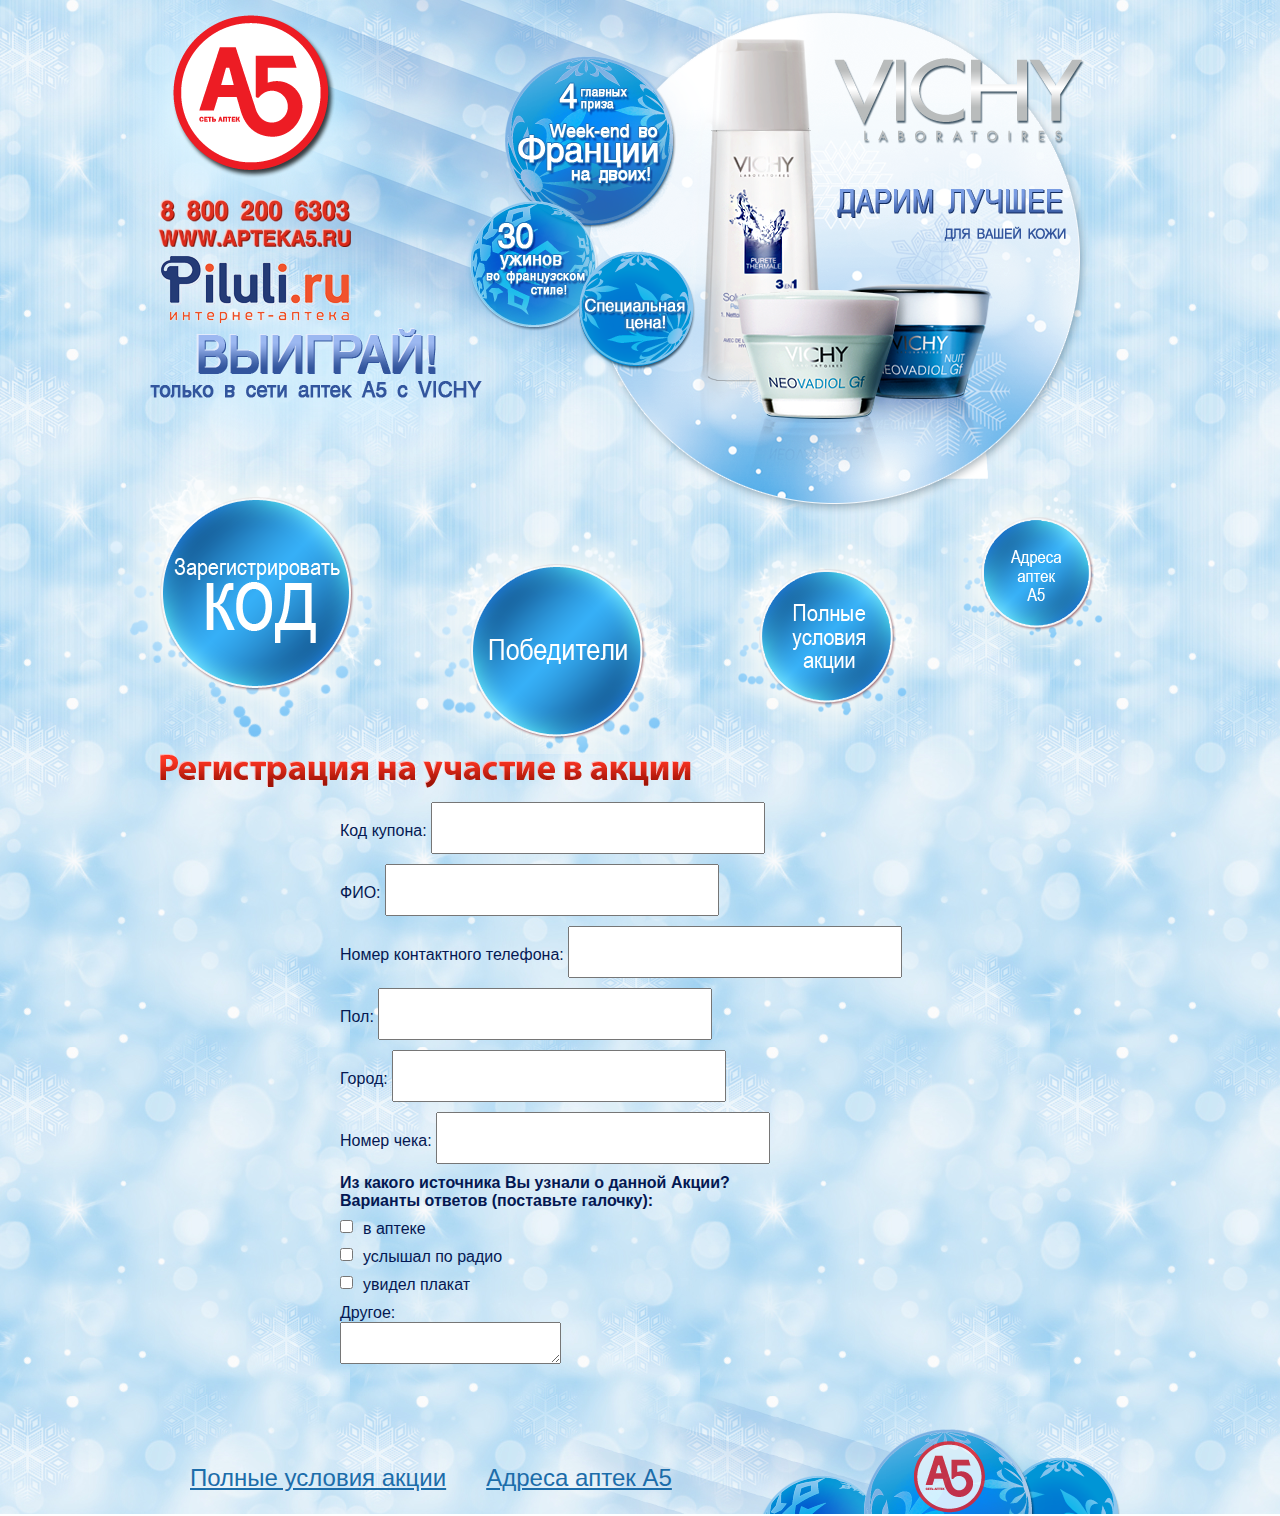
<file: code/index.html>
<!DOCTYPE html><html lang="ru"><head><meta charset="utf-8" /><title>Регистрация на участие в акции &quot;Дарим лучшее&quot;</title><link href="/css/screen.css" rel="stylesheet" /><!--[if IE]><script src="http://html5shiv.googlecode.com/svn/trunk/html5.js"></script><![endif]--></head><body><header id="masthead"></header><article><nav><li id="a5"><a href="http://www.apteka5.ru/" target="_blank"></a></li><li id="piluli"><a href="http://piluli.ru" target="_blank"></a></li><li id="vichi"><a href="http://www.vichyconsult.ru/" target="_blank"></a></li><li id="code"><a href="/code/"></a></li><li id="winners"><a href="/winners/"></a></li><li id="rules"><a href="/rules/"></a></li><li id="list"><a href="/list/"></a></li></nav><img src="/img/h1_code.png" /><form><label>Код купона:<input /></label><label>ФИО:<input /></label><label>Номер контактного телефона:<input /></label><label>Пол:<input /></label><label>Город:<input /></label><label>Номер чека:<input /></label><span>Из какого источника Вы узнали о данной Акции?<br />Варианты ответов (поставьте галочку):</span><label>в аптеке<input name="drug_store" type="checkbox" value="1" /></label><label>услышал по радио<input name="radio" type="checkbox" value="2" /></label><label>увидел плакат<input name="wallpaper" type="checkbox" value="3" /></label><label>Другое:<textarea></textarea></label></form><footer><ul><li><a href="/rules/">Полные условия акции</a></li><li><a href="/list/">Адреса аптек А5</a></li><li id="a5"><a href="http://www.apteka5.ru/" target="_blank"></a></li></ul></footer></article></body></html>
</file>
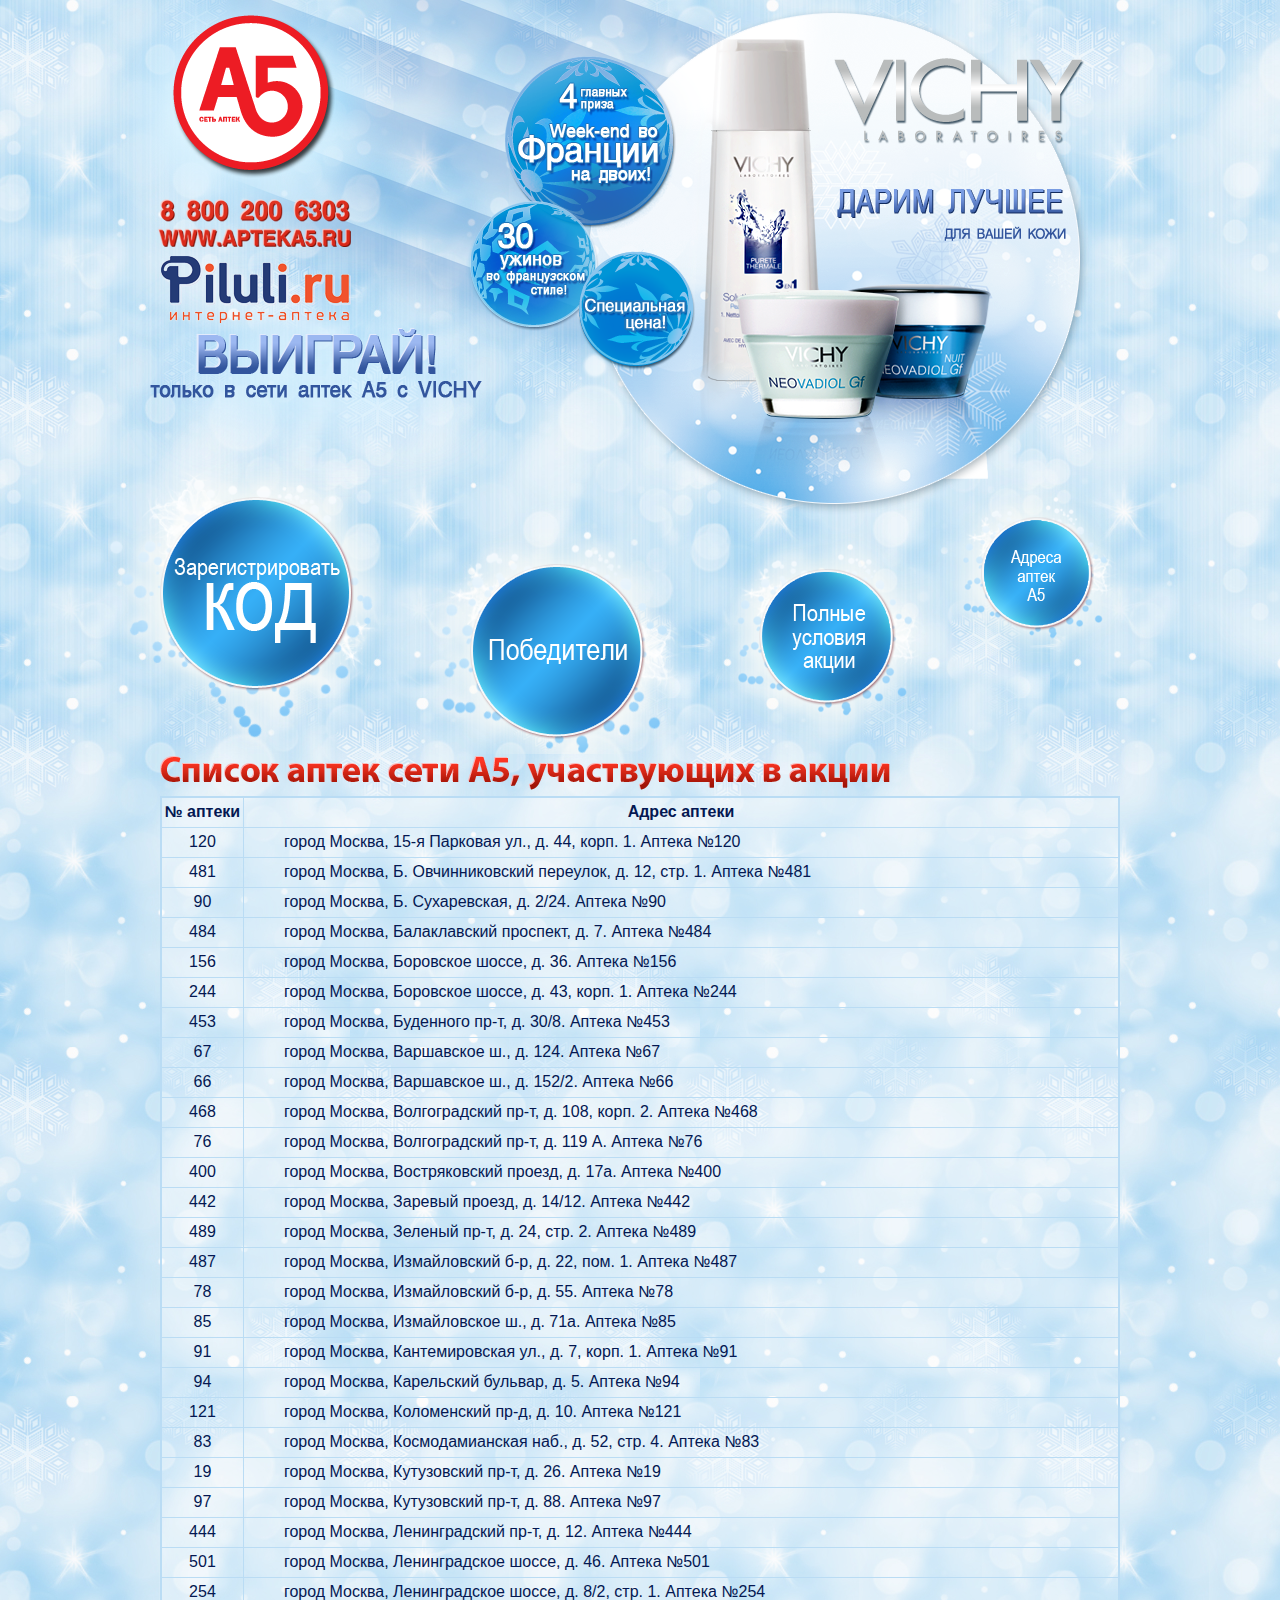
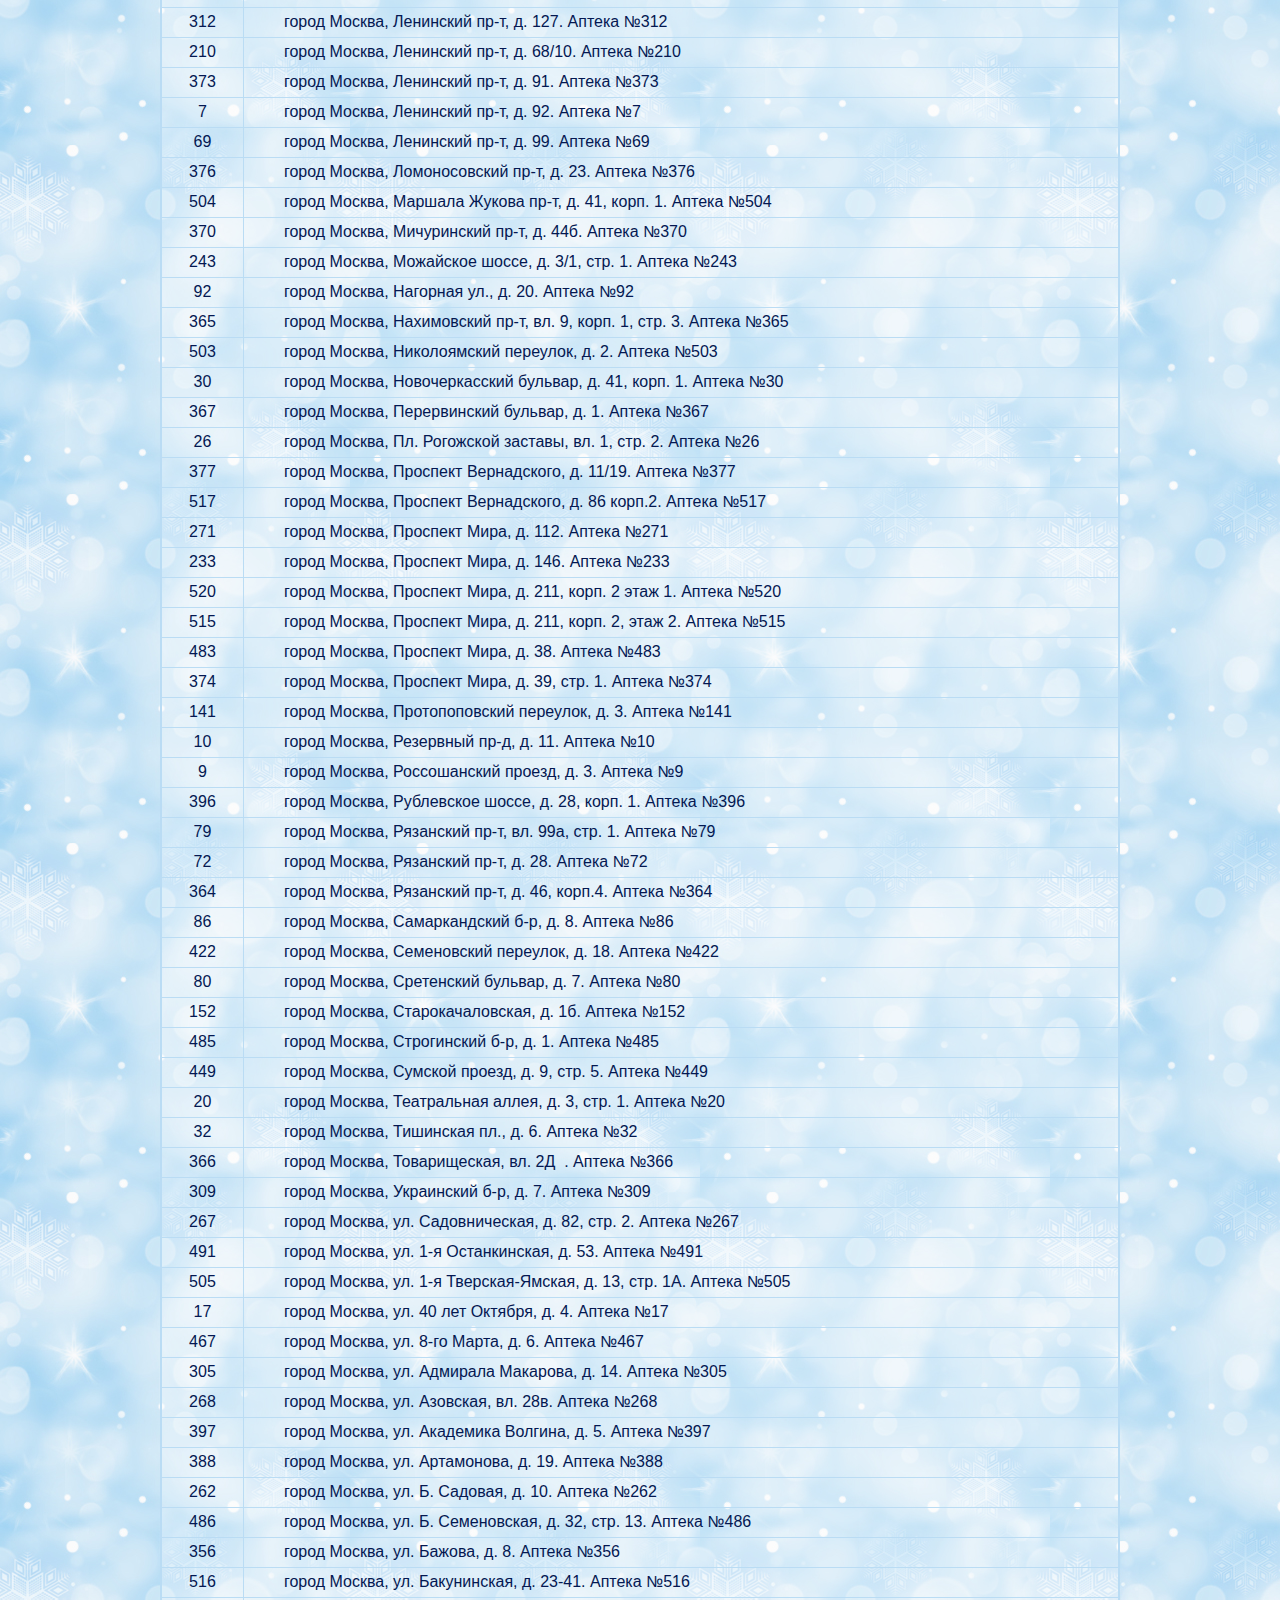
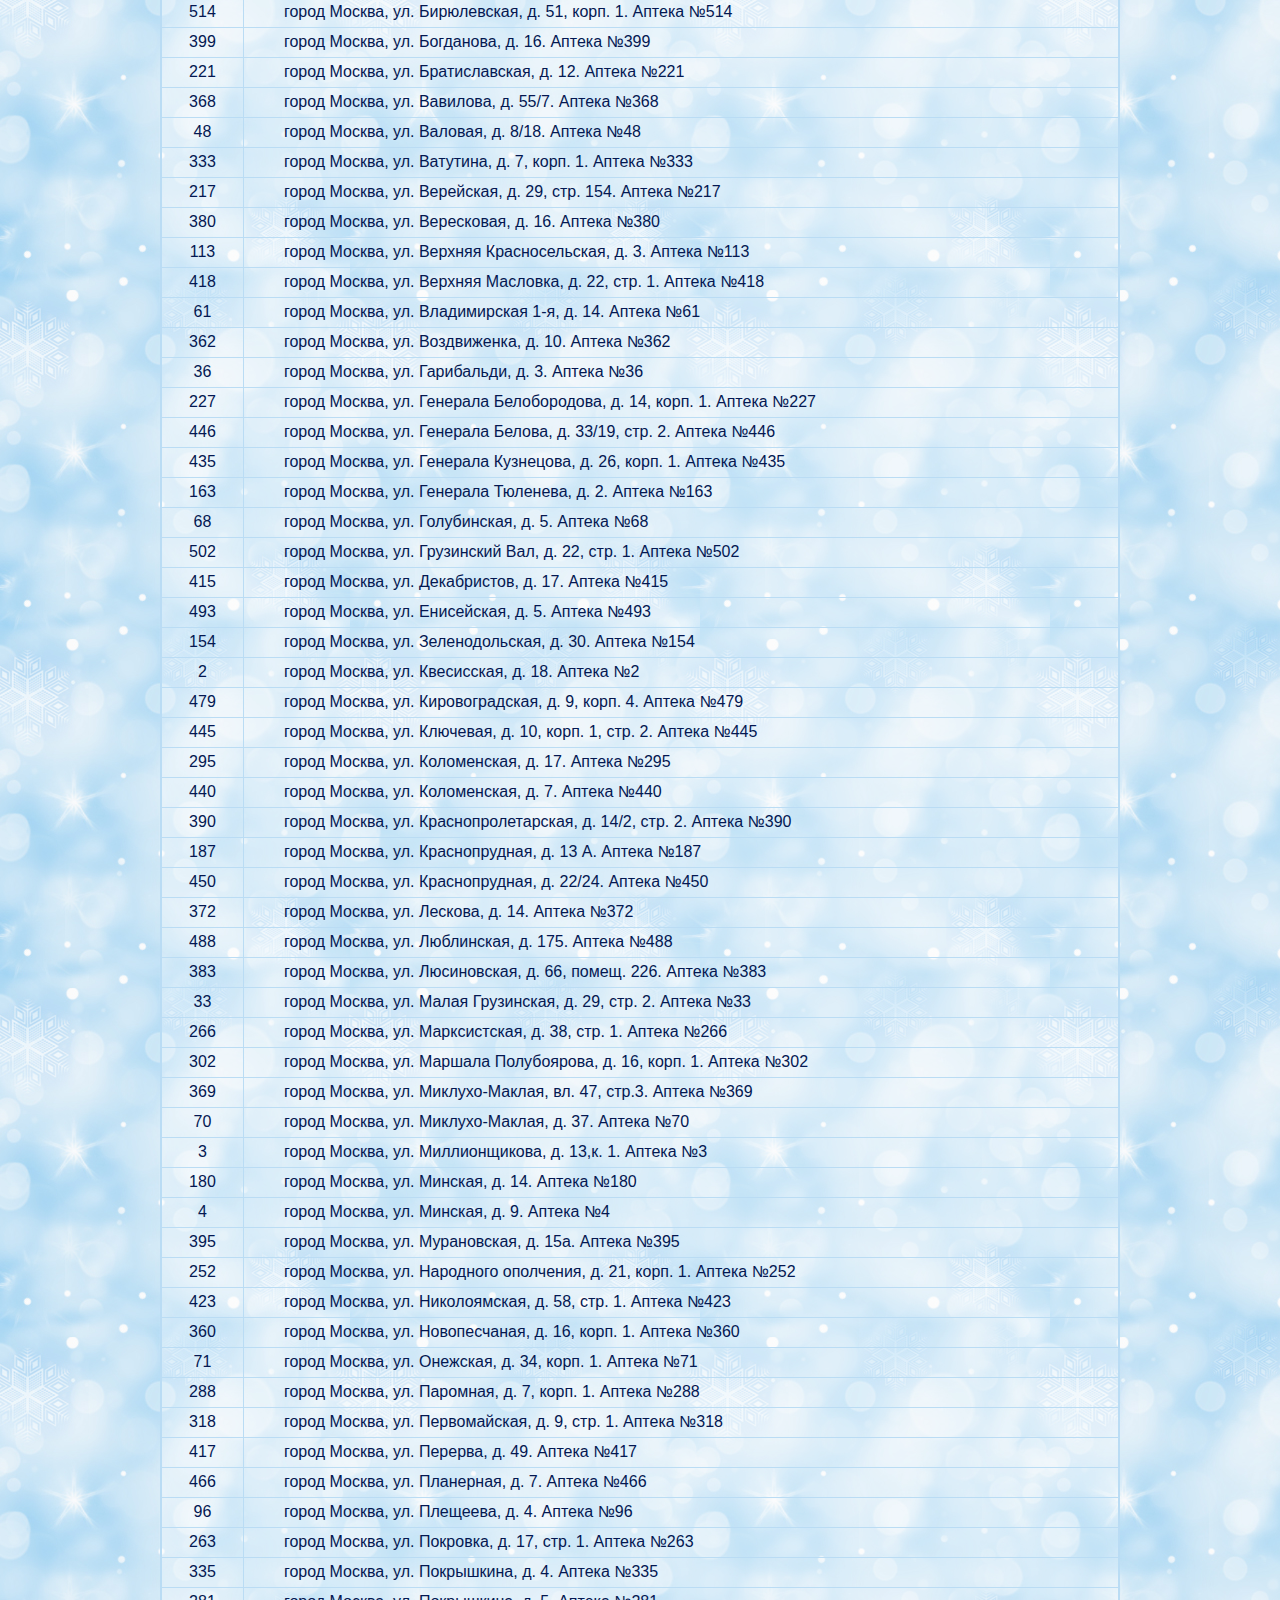
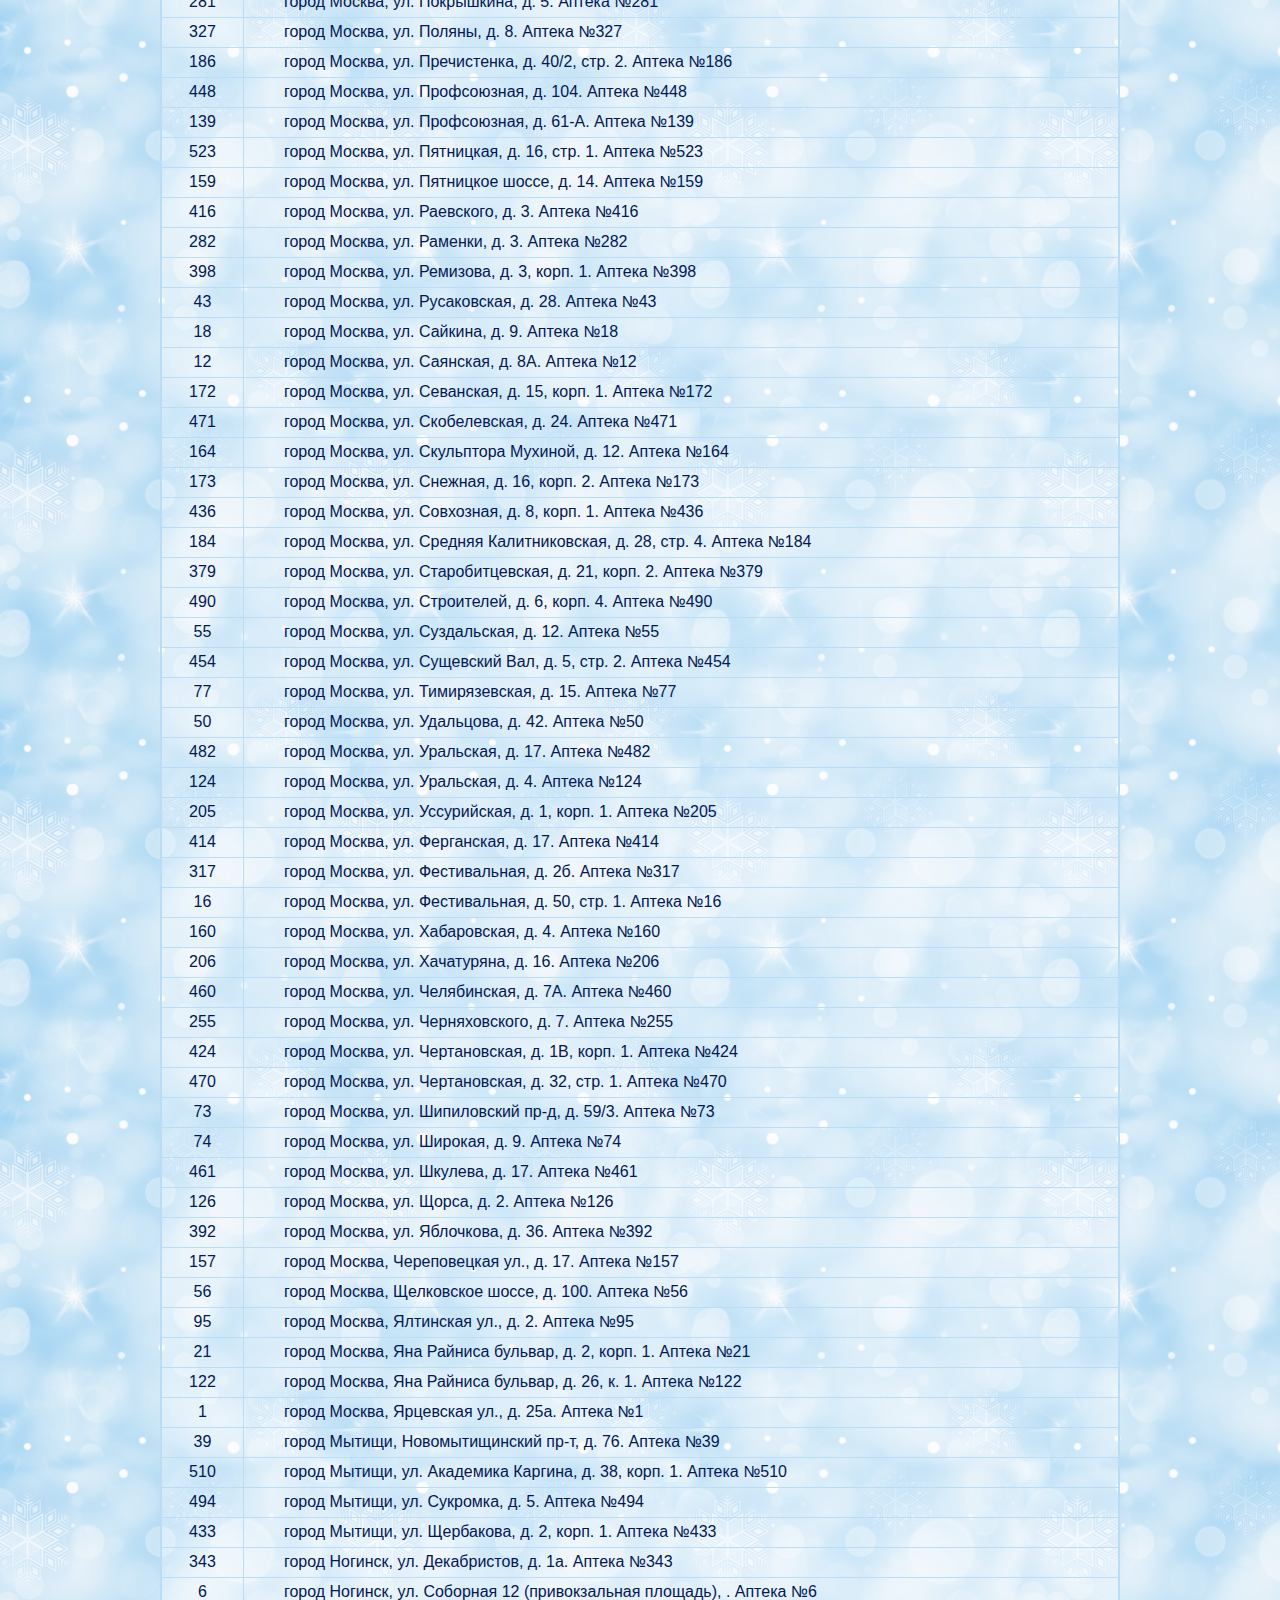
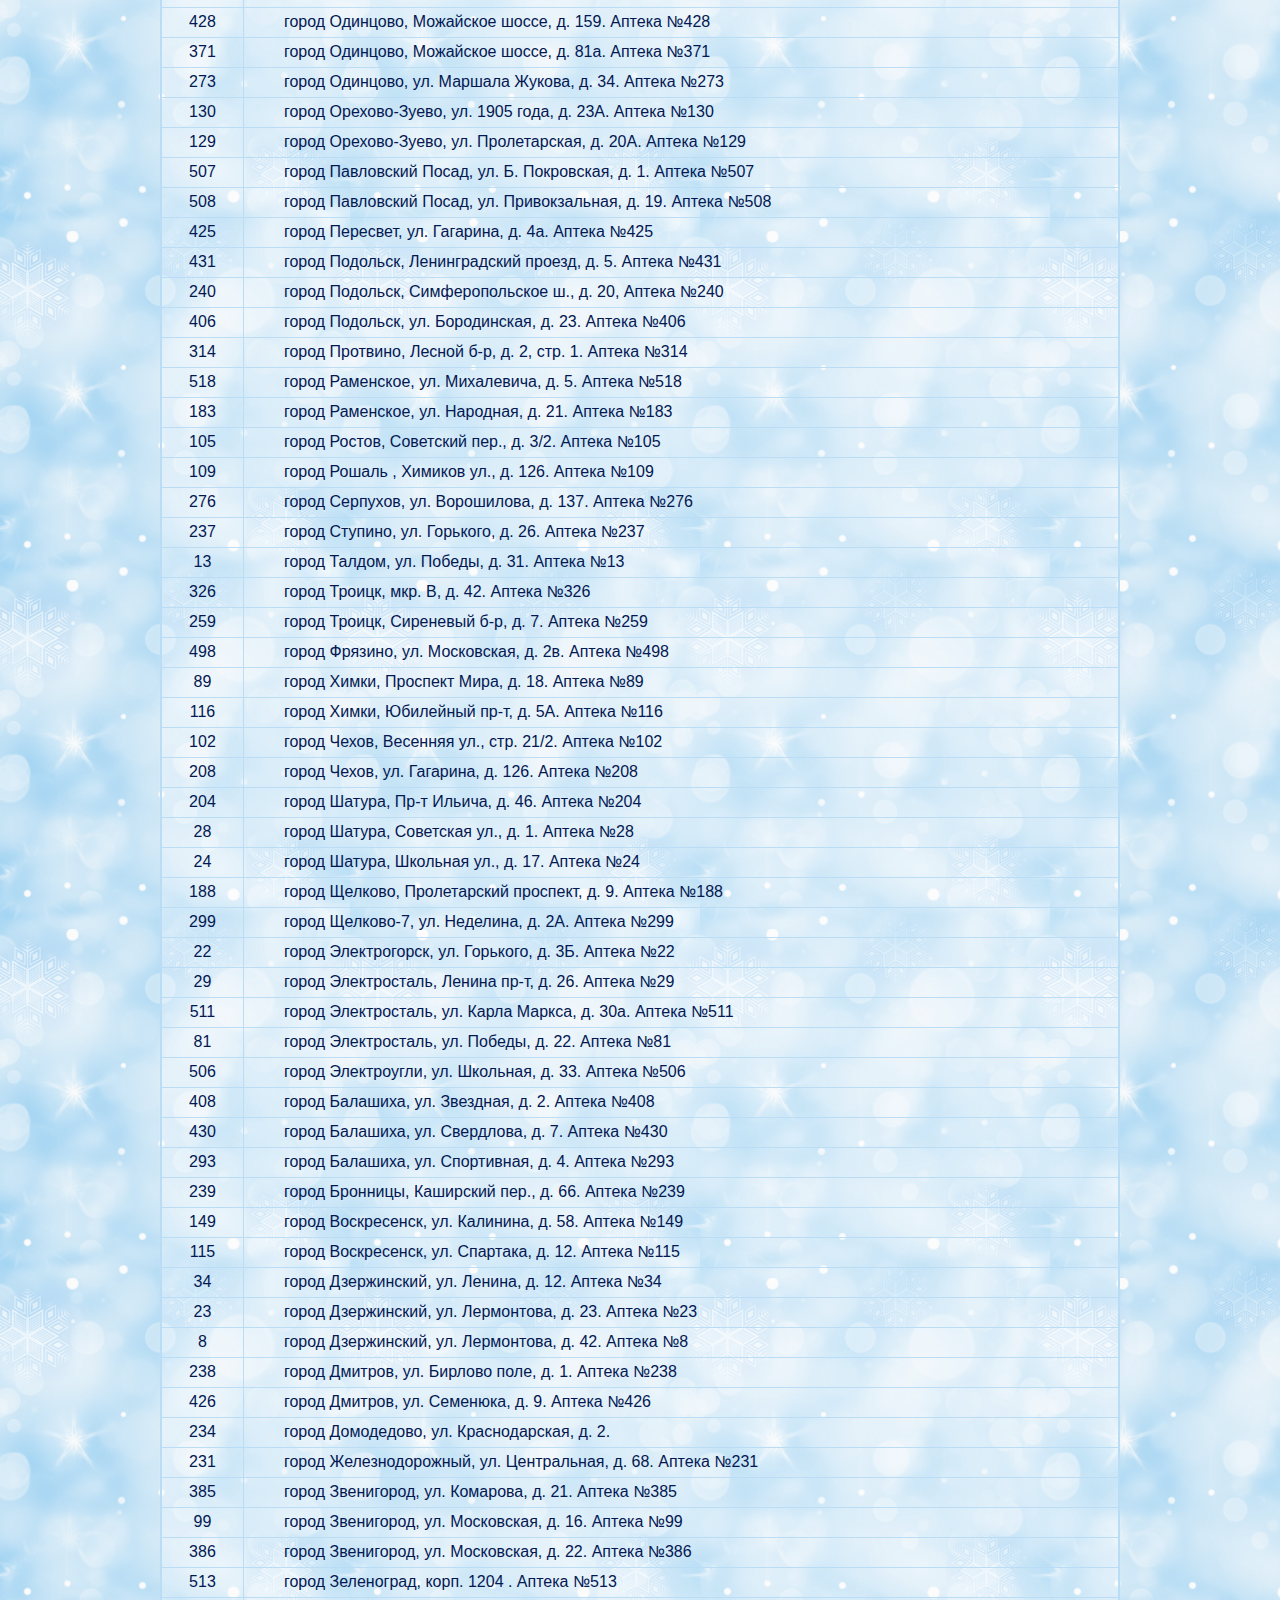
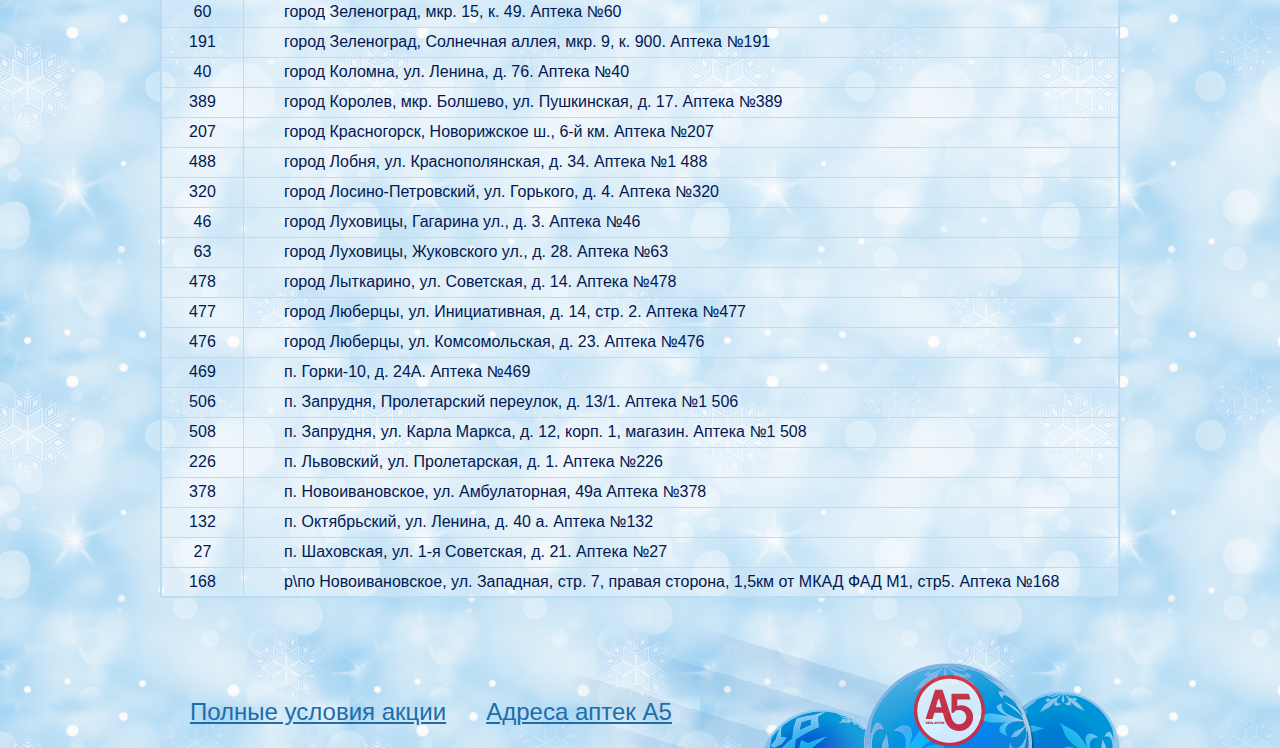
<file: list/index.html>
<!DOCTYPE html><html lang="ru"><head><meta charset="utf-8" /><title>Адреса аптек, участвующих в акции &quot;Дарим лучшее&quot;»</title><link href="/css/screen.css" rel="stylesheet" /><!--[if IE]><script src="http://html5shiv.googlecode.com/svn/trunk/html5.js"></script><![endif]--></head><body><header id="masthead"></header><article><nav><li id="a5"><a href="http://www.apteka5.ru/" target="_blank"></a></li><li id="piluli"><a href="http://piluli.ru" target="_blank"></a></li><li id="vichi"><a href="http://www.vichyconsult.ru/" target="_blank"></a></li><li id="code"><a href="/code/"></a></li><li id="winners"><a href="/winners/"></a></li><li id="rules"><a href="/rules/"></a></li><li id="list"><a href="/list/"></a></li></nav><img src="/img/h1_list.png" /><table><thead><tr><th>№ аптеки</th><th>Адрес аптеки </th></tr></thead><tbody><tr><td>120</td><td>город Москва, 15-я Парковая ул., д. 44, корп. 1. Аптека №120</td></tr><tr><td>481</td><td>город Москва, Б. Овчинниковский переулок, д. 12, стр. 1. Аптека №481</td></tr><tr><td>90</td><td>город Москва, Б. Сухаревская, д. 2/24. Аптека №90</td></tr><tr><td>484</td><td>город Москва, Балаклавский проспект, д. 7. Аптека №484</td></tr><tr><td>156</td><td>город Москва, Боровское шоссе, д. 36. Аптека №156</td></tr><tr><td>244</td><td>город Москва, Боровское шоссе, д. 43, корп. 1. Аптека №244</td></tr><tr><td>453</td><td>город Москва, Буденного пр-т, д. 30/8. Аптека №453</td></tr><tr><td>67</td><td>город Москва, Варшавское ш., д. 124. Аптека №67</td></tr><tr><td>66</td><td>город Москва, Варшавское ш., д. 152/2. Аптека №66</td></tr><tr><td>468</td><td>город Москва, Волгоградский пр-т, д. 108, корп. 2. Аптека №468</td></tr><tr><td>76</td><td>город Москва, Волгоградский пр-т, д. 119 А. Аптека №76</td></tr><tr><td>400</td><td>город Москва, Востряковский проезд, д. 17а. Аптека №400</td></tr><tr><td>442</td><td>город Москва, Заревый проезд, д. 14/12. Аптека №442</td></tr><tr><td>489</td><td>город Москва, Зеленый пр-т, д. 24, стр. 2. Аптека №489</td></tr><tr><td>487</td><td>город Москва, Измайловский б-р, д. 22, пом. 1. Аптека №487</td></tr><tr><td>78</td><td>город Москва, Измайловский б-р, д. 55. Аптека №78</td></tr><tr><td>85</td><td>город Москва, Измайловское ш., д. 71а. Аптека №85</td></tr><tr><td>91</td><td>город Москва, Кантемировская ул., д. 7, корп. 1. Аптека №91</td></tr><tr><td>94</td><td>город Москва, Карельский бульвар, д. 5. Аптека №94</td></tr><tr><td>121</td><td>город Москва, Коломенский пр-д, д. 10. Аптека №121</td></tr><tr><td>83</td><td>город Москва, Космодамианская наб., д. 52, стр. 4. Аптека №83</td></tr><tr><td>19</td><td>город Москва, Кутузовский пр-т, д. 26. Аптека №19</td></tr><tr><td>97</td><td>город Москва, Кутузовский пр-т, д. 88. Аптека №97</td></tr><tr><td>444</td><td>город Москва, Ленинградский пр-т, д. 12. Аптека №444</td></tr><tr><td>501</td><td>город Москва, Ленинградское шоссе, д. 46. Аптека №501</td></tr><tr><td>254</td><td>город Москва, Ленинградское шоссе, д. 8/2, стр. 1. Аптека №254</td></tr><tr><td>312</td><td>город Москва, Ленинский пр-т, д. 127. Аптека №312</td></tr><tr><td>210</td><td>город Москва, Ленинский пр-т, д. 68/10. Аптека №210</td></tr><tr><td>373</td><td>город Москва, Ленинский пр-т, д. 91. Аптека №373</td></tr><tr><td>7</td><td>город Москва, Ленинский пр-т, д. 92. Аптека №7</td></tr><tr><td>69</td><td>город Москва, Ленинский пр-т, д. 99. Аптека №69</td></tr><tr><td>376</td><td>город Москва, Ломоносовский пр-т, д. 23. Аптека №376</td></tr><tr><td>504</td><td>город Москва, Маршала Жукова пр-т, д. 41, корп. 1. Аптека №504</td></tr><tr><td>370</td><td>город Москва, Мичуринский пр-т, д. 44б. Аптека №370</td></tr><tr><td>243</td><td>город Москва, Можайское шоссе, д. 3/1, стр. 1. Аптека №243</td></tr><tr><td>92</td><td>город Москва, Нагорная ул., д. 20. Аптека №92</td></tr><tr><td>365</td><td>город Москва, Нахимовский пр-т, вл. 9, корп. 1, стр. 3. Аптека №365</td></tr><tr><td>503</td><td>город Москва, Николоямский переулок, д. 2. Аптека №503</td></tr><tr><td>30</td><td>город Москва, Новочеркасский бульвар, д. 41, корп. 1. Аптека №30</td></tr><tr><td>367</td><td>город Москва, Перервинский бульвар, д. 1. Аптека №367</td></tr><tr><td>26</td><td>город Москва, Пл. Рогожской заставы, вл. 1, стр. 2. Аптека №26</td></tr><tr><td>377</td><td>город Москва, Проспект Вернадского, д. 11/19. Аптека №377</td></tr><tr><td>517</td><td>город Москва, Проспект Вернадского, д. 86 корп.2. Аптека №517</td></tr><tr><td>271</td><td>город Москва, Проспект Мира, д. 112. Аптека №271</td></tr><tr><td>233</td><td>город Москва, Проспект Мира, д. 146. Аптека №233</td></tr><tr><td>520</td><td>город Москва, Проспект Мира, д. 211, корп. 2 этаж 1. Аптека №520</td></tr><tr><td>515</td><td>город Москва, Проспект Мира, д. 211, корп. 2, этаж 2. Аптека №515</td></tr><tr><td>483</td><td>город Москва, Проспект Мира, д. 38. Аптека №483</td></tr><tr><td>374</td><td>город Москва, Проспект Мира, д. 39, стр. 1. Аптека №374</td></tr><tr><td>141</td><td>город Москва, Протопоповский переулок, д. 3. Аптека №141</td></tr><tr><td>10</td><td>город Москва, Резервный пр-д, д. 11. Аптека №10</td></tr><tr><td>9</td><td>город Москва, Россошанский проезд, д. 3. Аптека №9</td></tr><tr><td>396</td><td>город Москва, Рублевское шоссе, д. 28, корп. 1. Аптека №396</td></tr><tr><td>79</td><td>город Москва, Рязанский пр-т, вл. 99а, стр. 1. Аптека №79</td></tr><tr><td>72</td><td>город Москва, Рязанский пр-т, д. 28. Аптека №72</td></tr><tr><td>364</td><td>город Москва, Рязанский пр-т, д. 46, корп.4. Аптека №364</td></tr><tr><td>86</td><td>город Москва, Самаркандский б-р, д. 8. Аптека №86</td></tr><tr><td>422</td><td>город Москва, Семеновский переулок, д. 18. Аптека №422</td></tr><tr><td>80</td><td>город Москва, Сретенский бульвар, д. 7. Аптека №80</td></tr><tr><td>152</td><td>город Москва, Старокачаловская, д. 1б. Аптека №152</td></tr><tr><td>485</td><td>город Москва, Строгинский б-р, д. 1. Аптека №485</td></tr><tr><td>449</td><td>город Москва, Сумской проезд, д. 9, стр. 5. Аптека №449</td></tr><tr><td>20</td><td>город Москва, Театральная аллея, д. 3, стр. 1. Аптека №20</td></tr><tr><td>32</td><td>город Москва, Тишинская пл., д. 6. Аптека №32</td></tr><tr><td>366</td><td>город Москва, Товарищеская, вл. 2Д  . Аптека №366</td></tr><tr><td>309</td><td>город Москва, Украинский б-р, д. 7. Аптека №309</td></tr><tr><td>267</td><td>город Москва, ул.  Садовническая, д. 82, стр. 2. Аптека №267</td></tr><tr><td>491</td><td>город Москва, ул. 1-я Останкинская, д. 53. Аптека №491</td></tr><tr><td>505</td><td>город Москва, ул. 1-я Тверская-Ямская, д. 13, стр. 1А. Аптека №505</td></tr><tr><td>17</td><td>город Москва, ул. 40 лет Октября, д. 4. Аптека №17</td></tr><tr><td>467</td><td>город Москва, ул. 8-го Марта, д. 6. Аптека №467</td></tr><tr><td>305</td><td>город Москва, ул. Адмирала Макарова, д. 14. Аптека №305</td></tr><tr><td>268</td><td>город Москва, ул. Азовская, вл. 28в. Аптека №268</td></tr><tr><td>397</td><td>город Москва, ул. Академика Волгина, д. 5. Аптека №397</td></tr><tr><td>388</td><td>город Москва, ул. Артамонова, д. 19. Аптека №388</td></tr><tr><td>262</td><td>город Москва, ул. Б. Садовая, д. 10. Аптека №262</td></tr><tr><td>486</td><td>город Москва, ул. Б. Семеновская, д. 32, стр. 13. Аптека №486</td></tr><tr><td>356</td><td>город Москва, ул. Бажова, д. 8. Аптека №356</td></tr><tr><td>516</td><td>город Москва, ул. Бакунинская, д. 23-41. Аптека №516</td></tr><tr><td>514</td><td>город Москва, ул. Бирюлевская, д. 51, корп. 1. Аптека №514</td></tr><tr><td>399</td><td>город Москва, ул. Богданова, д. 16. Аптека №399</td></tr><tr><td>221</td><td>город Москва, ул. Братиславская, д. 12. Аптека №221</td></tr><tr><td>368</td><td>город Москва, ул. Вавилова, д. 55/7. Аптека №368</td></tr><tr><td>48</td><td>город Москва, ул. Валовая, д. 8/18. Аптека №48</td></tr><tr><td>333</td><td>город Москва, ул. Ватутина, д. 7, корп. 1. Аптека №333</td></tr><tr><td>217</td><td>город Москва, ул. Верейская, д. 29, стр. 154. Аптека №217</td></tr><tr><td>380</td><td>город Москва, ул. Вересковая, д. 16. Аптека №380</td></tr><tr><td>113</td><td>город Москва, ул. Верхняя Красносельская, д. 3. Аптека №113</td></tr><tr><td>418</td><td>город Москва, ул. Верхняя Масловка, д. 22, стр. 1. Аптека №418</td></tr><tr><td>61</td><td>город Москва, ул. Владимирская 1-я, д. 14. Аптека №61</td></tr><tr><td>362</td><td>город Москва, ул. Воздвиженка, д. 10. Аптека №362</td></tr><tr><td>36</td><td>город Москва, ул. Гарибальди, д. 3. Аптека №36</td></tr><tr><td>227</td><td>город Москва, ул. Генерала Белобородова, д. 14, корп. 1. Аптека №227</td></tr><tr><td>446</td><td>город Москва, ул. Генерала Белова, д. 33/19, стр. 2. Аптека №446</td></tr><tr><td>435</td><td>город Москва, ул. Генерала Кузнецова, д. 26, корп. 1. Аптека №435</td></tr><tr><td>163</td><td>город Москва, ул. Генерала Тюленева, д. 2. Аптека №163</td></tr><tr><td>68</td><td>город Москва, ул. Голубинская, д. 5. Аптека №68</td></tr><tr><td>502</td><td>город Москва, ул. Грузинский Вал, д. 22, стр. 1. Аптека №502</td></tr><tr><td>415</td><td>город Москва, ул. Декабристов, д. 17. Аптека №415</td></tr><tr><td>493</td><td>город Москва, ул. Енисейская, д. 5. Аптека №493</td></tr><tr><td>154</td><td>город Москва, ул. Зеленодольская, д. 30. Аптека №154</td></tr><tr><td>2</td><td>город Москва, ул. Квесисская, д. 18. Аптека №2</td></tr><tr><td>479</td><td>город Москва, ул. Кировоградская, д. 9, корп. 4. Аптека №479</td></tr><tr><td>445</td><td>город Москва, ул. Ключевая, д. 10, корп. 1, стр. 2. Аптека №445</td></tr><tr><td>295</td><td>город Москва, ул. Коломенская, д. 17. Аптека №295</td></tr><tr><td>440</td><td>город Москва, ул. Коломенская, д. 7. Аптека №440</td></tr><tr><td>390</td><td>город Москва, ул. Краснопролетарская, д. 14/2, стр. 2. Аптека №390</td></tr><tr><td>187</td><td>город Москва, ул. Краснопрудная, д. 13 А. Аптека №187</td></tr><tr><td>450</td><td>город Москва, ул. Краснопрудная, д. 22/24. Аптека №450</td></tr><tr><td>372</td><td>город Москва, ул. Лескова, д. 14. Аптека №372</td></tr><tr><td>488</td><td>город Москва, ул. Люблинская, д. 175. Аптека №488</td></tr><tr><td>383</td><td>город Москва, ул. Люсиновская, д. 66, помещ. 226. Аптека №383</td></tr><tr><td>33</td><td>город Москва, ул. Малая Грузинская, д. 29, стр. 2. Аптека №33</td></tr><tr><td>266</td><td>город Москва, ул. Марксистская, д. 38, стр. 1. Аптека №266</td></tr><tr><td>302</td><td>город Москва, ул. Маршала Полубоярова, д. 16, корп. 1. Аптека №302</td></tr><tr><td>369</td><td>город Москва, ул. Миклухо-Маклая, вл. 47, стр.3. Аптека №369</td></tr><tr><td>70</td><td>город Москва, ул. Миклухо-Маклая, д. 37. Аптека №70</td></tr><tr><td>3</td><td>город Москва, ул. Миллионщикова, д. 13,к. 1. Аптека №3</td></tr><tr><td>180</td><td>город Москва, ул. Минская, д. 14. Аптека №180</td></tr><tr><td>4</td><td>город Москва, ул. Минская, д. 9. Аптека №4</td></tr><tr><td>395</td><td>город Москва, ул. Мурановская, д. 15а. Аптека №395</td></tr><tr><td>252</td><td>город Москва, ул. Народного ополчения, д. 21, корп. 1. Аптека №252</td></tr><tr><td>423</td><td>город Москва, ул. Николоямская, д. 58, стр. 1. Аптека №423</td></tr><tr><td>360</td><td>город Москва, ул. Новопесчаная, д. 16, корп. 1. Аптека №360</td></tr><tr><td>71</td><td>город Москва, ул. Онежская, д. 34,  корп. 1. Аптека №71</td></tr><tr><td>288</td><td>город Москва, ул. Паромная, д. 7, корп. 1. Аптека №288</td></tr><tr><td>318</td><td>город Москва, ул. Первомайская, д. 9, стр. 1. Аптека №318</td></tr><tr><td>417</td><td>город Москва, ул. Перерва, д. 49. Аптека №417</td></tr><tr><td>466</td><td>город Москва, ул. Планерная, д. 7. Аптека №466</td></tr><tr><td>96</td><td>город Москва, ул. Плещеева, д. 4. Аптека №96</td></tr><tr><td>263</td><td>город Москва, ул. Покровка, д. 17, стр. 1. Аптека №263</td></tr><tr><td>335</td><td>город Москва, ул. Покрышкина, д. 4. Аптека №335</td></tr><tr><td>281</td><td>город Москва, ул. Покрышкина, д. 5. Аптека №281</td></tr><tr><td>327</td><td>город Москва, ул. Поляны, д. 8. Аптека №327</td></tr><tr><td>186</td><td>город Москва, ул. Пречистенка, д. 40/2, стр. 2. Аптека №186</td></tr><tr><td>448</td><td>город Москва, ул. Профсоюзная, д. 104. Аптека №448</td></tr><tr><td>139</td><td>город Москва, ул. Профсоюзная, д. 61-А. Аптека №139</td></tr><tr><td>523</td><td>город Москва, ул. Пятницкая, д. 16, стр. 1. Аптека №523</td></tr><tr><td>159</td><td>город Москва, ул. Пятницкое шоссе, д. 14. Аптека №159</td></tr><tr><td>416</td><td>город Москва, ул. Раевского, д. 3. Аптека №416</td></tr><tr><td>282</td><td>город Москва, ул. Раменки, д. 3. Аптека №282</td></tr><tr><td>398</td><td>город Москва, ул. Ремизова, д. 3, корп. 1. Аптека №398</td></tr><tr><td>43</td><td>город Москва, ул. Русаковская, д. 28. Аптека №43</td></tr><tr><td>18</td><td>город Москва, ул. Сайкина, д. 9. Аптека №18</td></tr><tr><td>12</td><td>город Москва, ул. Саянская, д. 8А. Аптека №12</td></tr><tr><td>172</td><td>город Москва, ул. Севанская, д. 15, корп. 1. Аптека №172</td></tr><tr><td>471</td><td>город Москва, ул. Скобелевская, д. 24. Аптека №471</td></tr><tr><td>164</td><td>город Москва, ул. Скульптора Мухиной, д. 12. Аптека №164</td></tr><tr><td>173</td><td>город Москва, ул. Снежная, д. 16, корп. 2. Аптека №173</td></tr><tr><td>436</td><td>город Москва, ул. Совхозная, д. 8, корп. 1. Аптека №436</td></tr><tr><td>184</td><td>город Москва, ул. Средняя Калитниковская, д. 28, стр. 4. Аптека №184</td></tr><tr><td>379</td><td>город Москва, ул. Старобитцевская, д. 21, корп. 2. Аптека №379</td></tr><tr><td>490</td><td>город Москва, ул. Строителей, д. 6, корп. 4. Аптека №490</td></tr><tr><td>55</td><td>город Москва, ул. Суздальская, д. 12. Аптека №55</td></tr><tr><td>454</td><td>город Москва, ул. Сущевский Вал, д. 5, стр. 2. Аптека №454</td></tr><tr><td>77</td><td>город Москва, ул. Тимирязевская, д. 15. Аптека №77</td></tr><tr><td>50</td><td>город Москва, ул. Удальцова, д. 42. Аптека №50</td></tr><tr><td>482</td><td>город Москва, ул. Уральская, д. 17. Аптека №482</td></tr><tr><td>124</td><td>город Москва, ул. Уральская, д. 4. Аптека №124</td></tr><tr><td>205</td><td>город Москва, ул. Уссурийская, д. 1, корп. 1. Аптека №205</td></tr><tr><td>414</td><td>город Москва, ул. Ферганская, д. 17. Аптека №414</td></tr><tr><td>317</td><td>город Москва, ул. Фестивальная, д. 2б. Аптека №317</td></tr><tr><td>16</td><td>город Москва, ул. Фестивальная, д. 50, стр. 1. Аптека №16</td></tr><tr><td>160</td><td>город Москва, ул. Хабаровская, д. 4. Аптека №160</td></tr><tr><td>206</td><td>город Москва, ул. Хачатуряна, д. 16. Аптека №206</td></tr><tr><td>460</td><td>город Москва, ул. Челябинская, д. 7А. Аптека №460</td></tr><tr><td>255</td><td>город Москва, ул. Черняховского, д. 7. Аптека №255</td></tr><tr><td>424</td><td>город Москва, ул. Чертановская, д. 1В, корп. 1. Аптека №424</td></tr><tr><td>470</td><td>город Москва, ул. Чертановская, д. 32, стр. 1. Аптека №470</td></tr><tr><td>73</td><td>город Москва, ул. Шипиловский пр-д, д. 59/3. Аптека №73</td></tr><tr><td>74</td><td>город Москва, ул. Широкая, д. 9. Аптека №74</td></tr><tr><td>461</td><td>город Москва, ул. Шкулева, д. 17. Аптека №461</td></tr><tr><td>126</td><td>город Москва, ул. Щорса, д. 2. Аптека №126</td></tr><tr><td>392</td><td>город Москва, ул. Яблочкова, д. 36. Аптека №392</td></tr><tr><td>157</td><td>город Москва, Череповецкая ул., д. 17. Аптека №157</td></tr><tr><td>56</td><td>город Москва, Щелковское шоссе, д. 100. Аптека №56</td></tr><tr><td>95</td><td>город Москва, Ялтинская ул., д. 2. Аптека №95</td></tr><tr><td>21</td><td>город Москва, Яна Райниса бульвар, д. 2, корп. 1. Аптека №21</td></tr><tr><td>122</td><td>город Москва, Яна Райниса бульвар, д. 26, к. 1. Аптека №122</td></tr><tr><td>1</td><td>город Москва, Ярцевская ул., д. 25а.  Аптека №1</td></tr><tr><td>39</td><td>город Мытищи, Новомытищинский пр-т, д. 76. Аптека №39</td></tr><tr><td>510</td><td>город Мытищи, ул. Академика Каргина, д. 38, корп. 1. Аптека №510</td></tr><tr><td>494</td><td>город Мытищи, ул. Сукромка, д. 5. Аптека №494</td></tr><tr><td>433</td><td>город Мытищи, ул. Щербакова, д. 2, корп. 1. Аптека №433</td></tr><tr><td>343</td><td>город Ногинск, ул. Декабристов, д. 1а. Аптека №343</td></tr><tr><td>6</td><td>город Ногинск, ул. Соборная 12 (привокзальная площадь), . Аптека №6 </td></tr><tr><td>428</td><td>город Одинцово, Можайское шоссе, д. 159. Аптека №428</td></tr><tr><td>371</td><td>город Одинцово, Можайское шоссе, д. 81а. Аптека №371</td></tr><tr><td>273</td><td>город Одинцово, ул. Маршала Жукова, д. 34. Аптека №273</td></tr><tr><td>130</td><td>город Орехово-Зуево, ул. 1905 года, д. 23А. Аптека №130</td></tr><tr><td>129</td><td>город Орехово-Зуево, ул. Пролетарская, д. 20А. Аптека №129</td></tr><tr><td>507</td><td>город Павловский  Посад, ул. Б. Покровская, д. 1. Аптека №507</td></tr><tr><td>508</td><td>город Павловский  Посад, ул. Привокзальная, д. 19. Аптека №508</td></tr><tr><td>425</td><td>город Пересвет, ул. Гагарина, д. 4а. Аптека №425</td></tr><tr><td>431</td><td>город Подольск, Ленинградский проезд, д. 5. Аптека №431</td></tr><tr><td>240</td><td>город Подольск, Симферопольское  ш., д. 20, Аптека №240</td></tr><tr><td>406</td><td>город Подольск, ул. Бородинская, д. 23. Аптека №406</td></tr><tr><td>314</td><td>город Протвино, Лесной б-р, д. 2, стр. 1. Аптека №314</td></tr><tr><td>518</td><td>город Раменское, ул. Михалевича, д. 5. Аптека №518</td></tr><tr><td>183</td><td>город Раменское, ул. Народная, д. 21. Аптека №183</td></tr><tr><td>105</td><td>город Ростов, Советский пер., д. 3/2. Аптека №105</td></tr><tr><td>109</td><td>город Рошаль , Химиков ул., д. 126. Аптека №109</td></tr><tr><td>276</td><td>город Серпухов, ул. Ворошилова, д. 137. Аптека №276</td></tr><tr><td>237</td><td>город Ступино, ул. Горького, д. 26. Аптека №237</td></tr><tr><td>13</td><td>город Талдом, ул. Победы, д. 31. Аптека №13</td></tr><tr><td>326</td><td>город Троицк, мкр. В, д. 42. Аптека №326</td></tr><tr><td>259</td><td>город Троицк, Сиреневый б-р, д. 7. Аптека №259</td></tr><tr><td>498</td><td>город Фрязино, ул. Московская, д. 2в. Аптека №498</td></tr><tr><td>89</td><td>город Химки, Проспект Мира, д. 18. Аптека №89</td></tr><tr><td>116</td><td>город Химки, Юбилейный пр-т, д. 5А. Аптека №116</td></tr><tr><td>102</td><td>город Чехов, Весенняя ул., стр. 21/2. Аптека №102</td></tr><tr><td>208</td><td>город Чехов, ул. Гагарина, д. 126. Аптека №208</td></tr><tr><td>204</td><td>город Шатура, Пр-т Ильича, д. 46. Аптека №204</td></tr><tr><td>28</td><td>город Шатура, Советская ул., д. 1. Аптека №28</td></tr><tr><td>24</td><td>город Шатура, Школьная ул., д. 17. Аптека №24</td></tr><tr><td>188</td><td>город Щелково, Пролетарский проспект, д. 9. Аптека №188</td></tr><tr><td>299</td><td>город Щелково-7, ул. Неделина, д. 2А. Аптека №299</td></tr><tr><td>22</td><td>город Электрогорск, ул. Горького, д. 3Б. Аптека №22</td></tr><tr><td>29</td><td>город Электросталь, Ленина пр-т, д. 26. Аптека №29</td></tr><tr><td>511</td><td>город Электросталь, ул. Карла Маркса, д. 30а. Аптека №511</td></tr><tr><td>81</td><td>город Электросталь, ул. Победы, д. 22. Аптека №81</td></tr><tr><td>506</td><td>город Электроугли, ул. Школьная, д. 33. Аптека №506</td></tr><tr><td>408</td><td>город Балашиха, ул. Звездная, д. 2. Аптека №408</td></tr><tr><td>430</td><td>город Балашиха, ул. Свердлова, д. 7. Аптека №430</td></tr><tr><td>293</td><td>город Балашиха, ул. Спортивная, д. 4. Аптека №293</td></tr><tr><td>239</td><td>город Бронницы, Каширский пер., д. 66. Аптека №239</td></tr><tr><td>149</td><td>город Воскресенск, ул. Калинина, д. 58. Аптека №149</td></tr><tr><td>115</td><td>город Воскресенск, ул. Спартака, д. 12. Аптека №115</td></tr><tr><td>34</td><td>город Дзержинский, ул. Ленина, д. 12. Аптека №34</td></tr><tr><td>23</td><td>город Дзержинский, ул. Лермонтова, д. 23. Аптека №23</td></tr><tr><td>8</td><td>город Дзержинский, ул. Лермонтова, д. 42. Аптека №8</td></tr><tr><td>238</td><td>город Дмитров, ул. Бирлово поле, д. 1. Аптека №238</td></tr><tr><td>426</td><td>город Дмитров, ул. Семенюка, д. 9. Аптека №426</td></tr><tr><td>234</td><td>город Домодедово, ул. Краснодарская, д. 2.</td></tr><tr><td>231</td><td>город Железнодорожный, ул. Центральная, д. 68. Аптека №231</td></tr><tr><td>385</td><td>город Звенигород, ул. Комарова, д. 21. Аптека №385</td></tr><tr><td>99</td><td>город Звенигород, ул. Московская, д. 16. Аптека №99</td></tr><tr><td>386</td><td>город Звенигород, ул. Московская, д. 22. Аптека №386</td></tr><tr><td>513</td><td>город Зеленоград, корп. 1204 . Аптека №513</td></tr><tr><td>60</td><td>город Зеленоград, мкр. 15, к. 49. Аптека №60</td></tr><tr><td>191</td><td>город Зеленоград, Солнечная аллея, мкр. 9, к. 900. Аптека №191</td></tr><tr><td>40</td><td>город Коломна, ул. Ленина, д. 76. Аптека №40</td></tr><tr><td>389</td><td>город Королев, мкр. Болшево, ул. Пушкинская, д. 17. Аптека №389</td></tr><tr><td>207</td><td>город Красногорск, Новорижское ш., 6-й км. Аптека №207</td></tr><tr><td>488</td><td>город Лобня, ул. Краснополянская, д. 34. Аптека №1 488</td></tr><tr><td>320</td><td>город Лосино-Петровский, ул. Горького, д. 4. Аптека №320</td></tr><tr><td>46</td><td>город Луховицы, Гагарина ул., д. 3. Аптека №46</td></tr><tr><td>63</td><td>город Луховицы, Жуковского ул., д. 28. Аптека №63</td></tr><tr><td>478</td><td>город Лыткарино, ул. Советская, д. 14. Аптека №478</td></tr><tr><td>477</td><td>город Люберцы, ул. Инициативная, д. 14, стр. 2. Аптека №477</td></tr><tr><td>476</td><td>город Люберцы, ул. Комсомольская, д. 23. Аптека №476</td></tr><tr><td>469</td><td>п. Горки-10,  д. 24А. Аптека №469</td></tr><tr><td>506</td><td>п. Запрудня, Пролетарский переулок, д. 13/1. Аптека №1 506</td></tr><tr><td>508</td><td>п. Запрудня, ул. Карла Маркса, д. 12, корп. 1, магазин. Аптека №1 508</td></tr><tr><td>226</td><td>п. Львовский, ул. Пролетарская, д. 1. Аптека №226</td></tr><tr><td>378</td><td>п. Новоивановское, ул. Амбулаторная, 49а Аптека №378</td></tr><tr><td>132</td><td> п. Октябрьский, ул. Ленина, д. 40 а. Аптека №132</td></tr><tr><td>27</td><td>п. Шаховская, ул. 1-я Советская, д. 21. Аптека №27</td></tr><tr><td>168</td><td>р\по Новоивановское, ул. Западная, стр. 7, правая сторона, 1,5км от МКАД ФАД М1, стр5. Аптека №168</td></tr></tbody></table><footer><ul><li><a href="/rules/">Полные условия акции</a></li><li><a href="/list/">Адреса аптек А5</a></li><li id="a5"><a href="http://www.apteka5.ru/" target="_blank"></a></li></ul></footer></article></body></html>
</file>
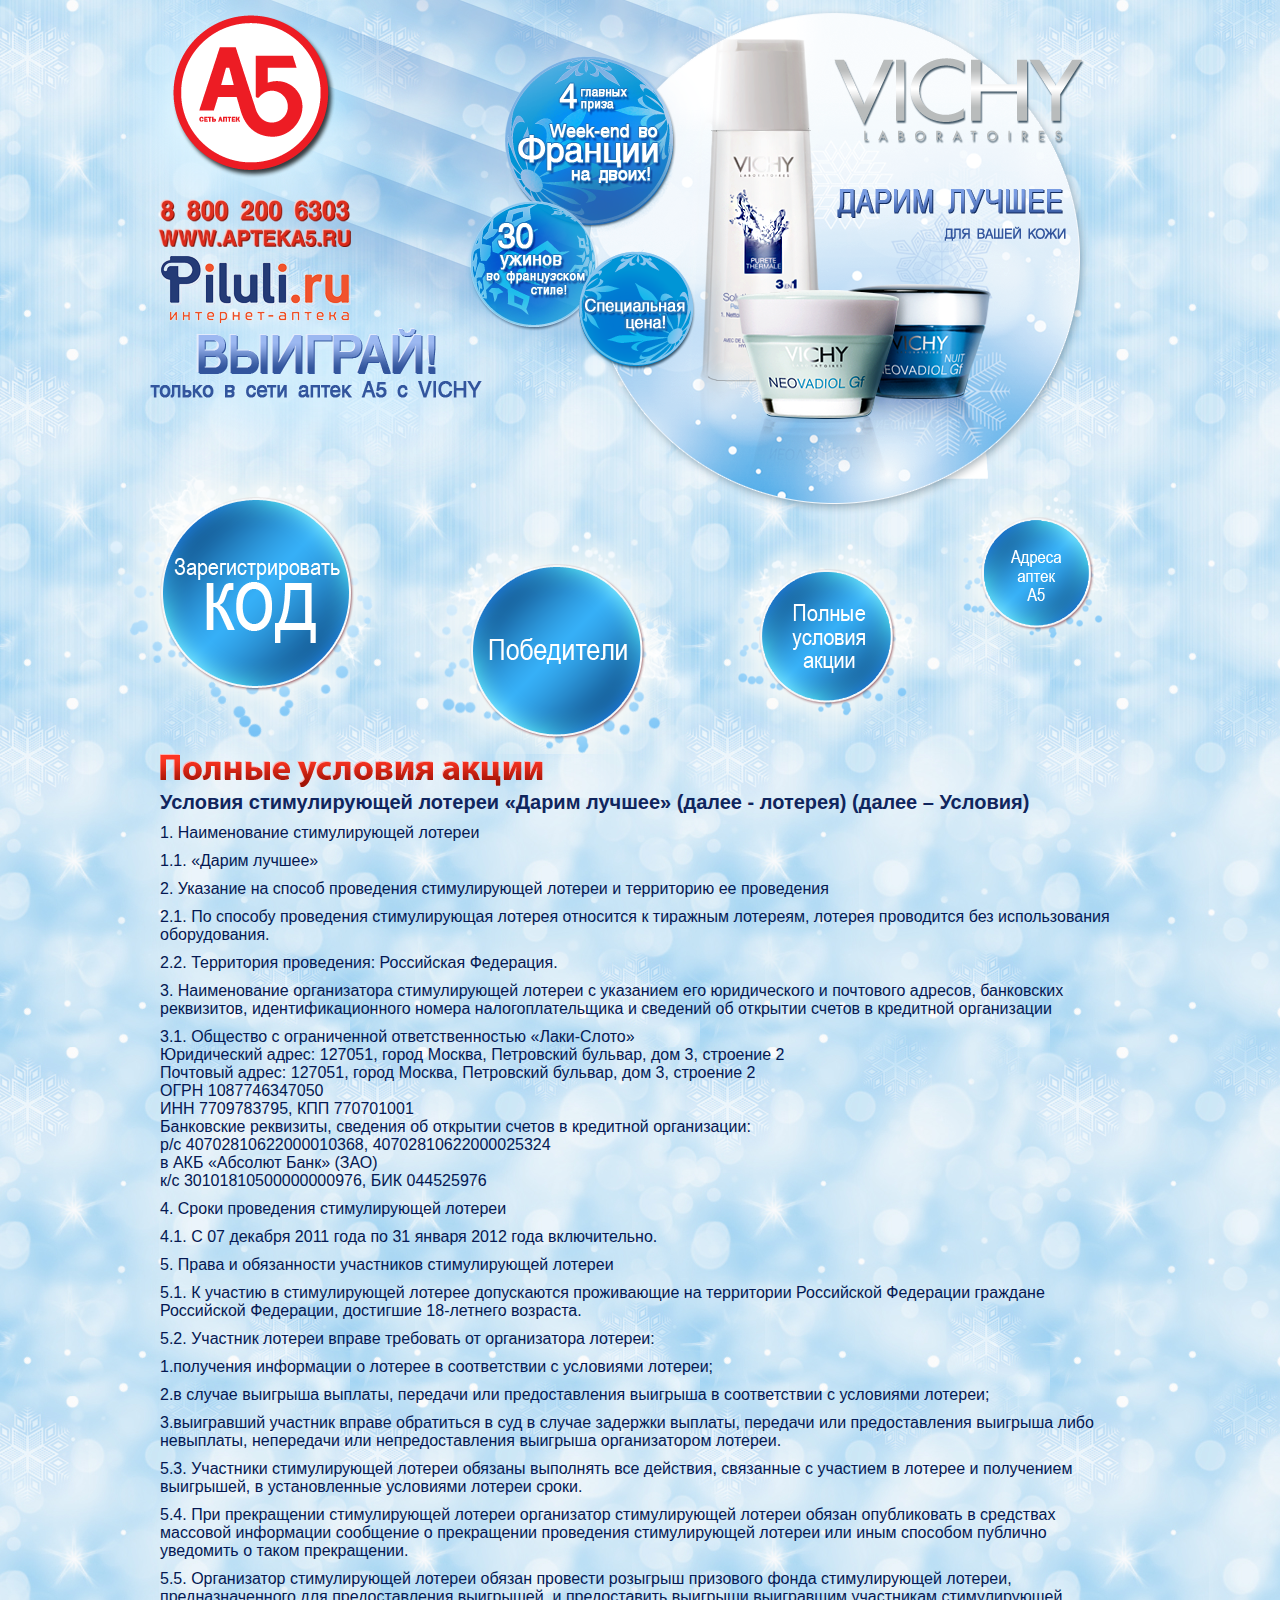
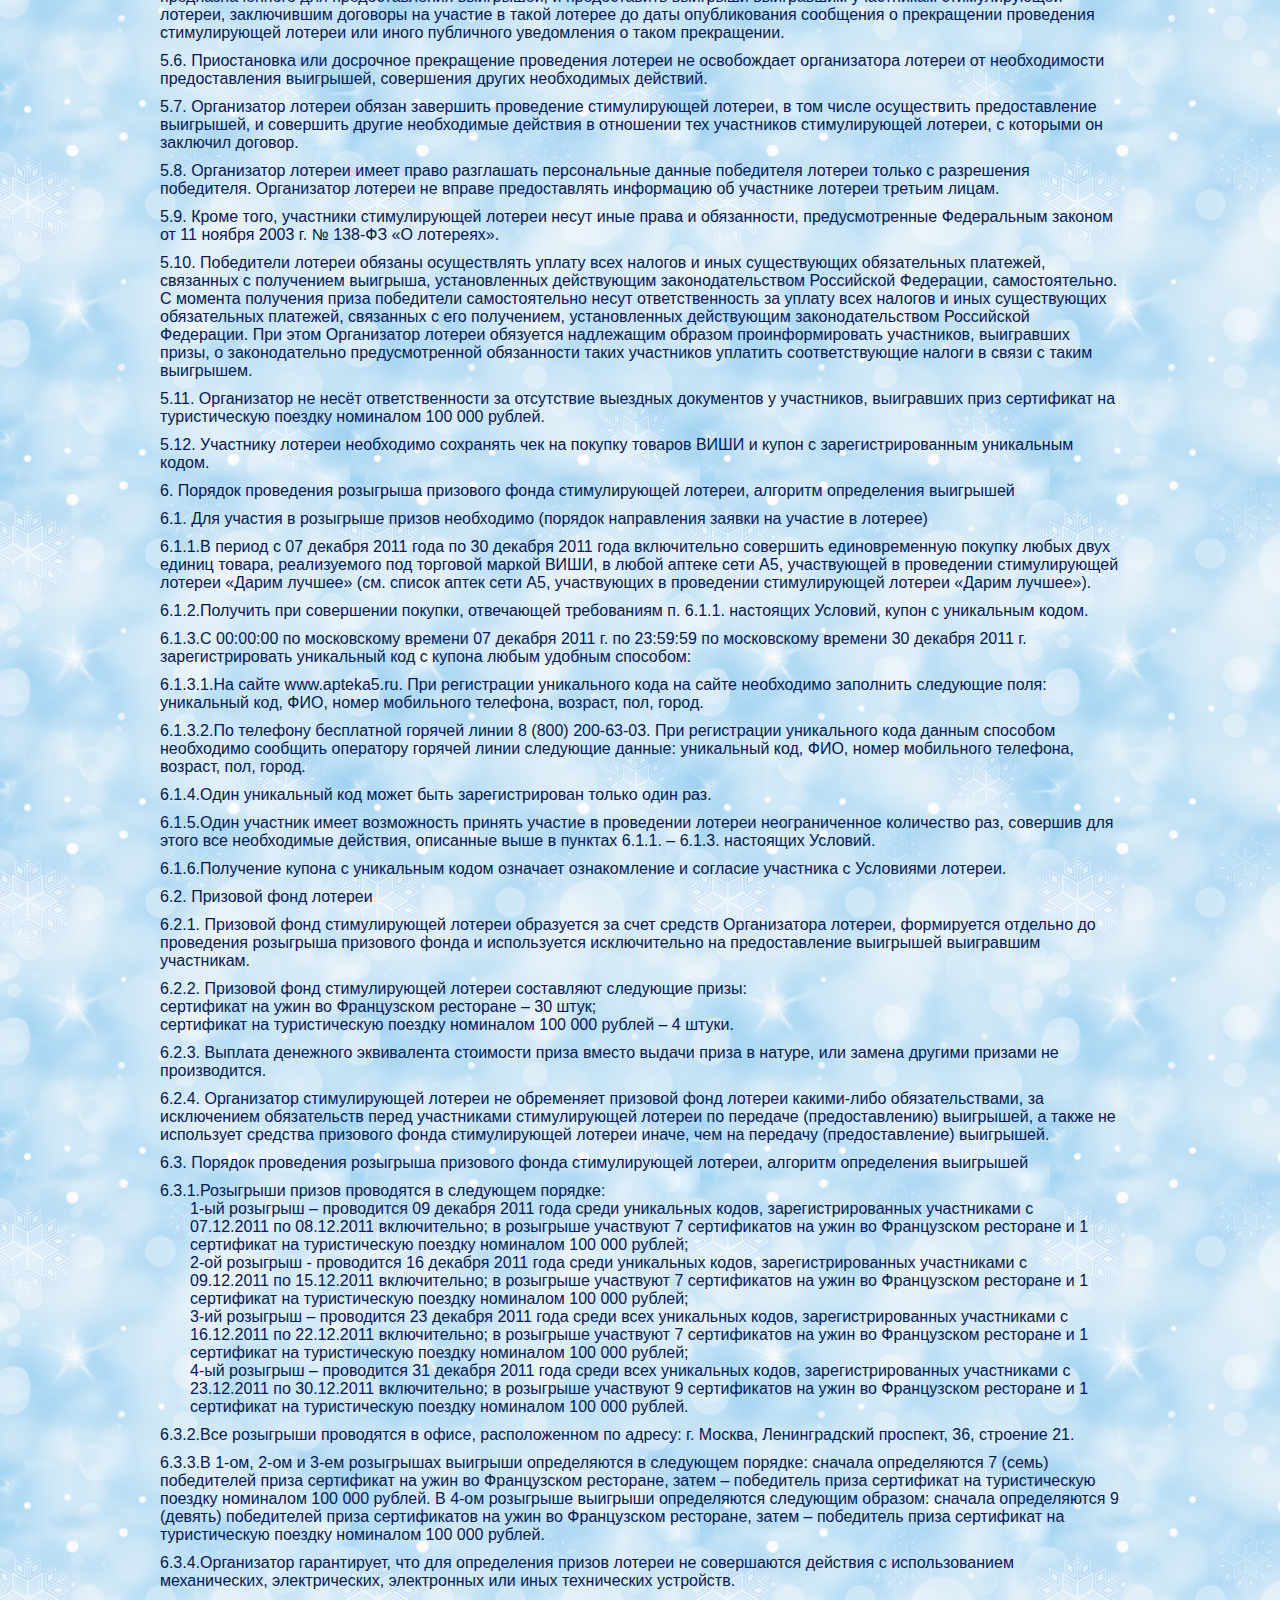
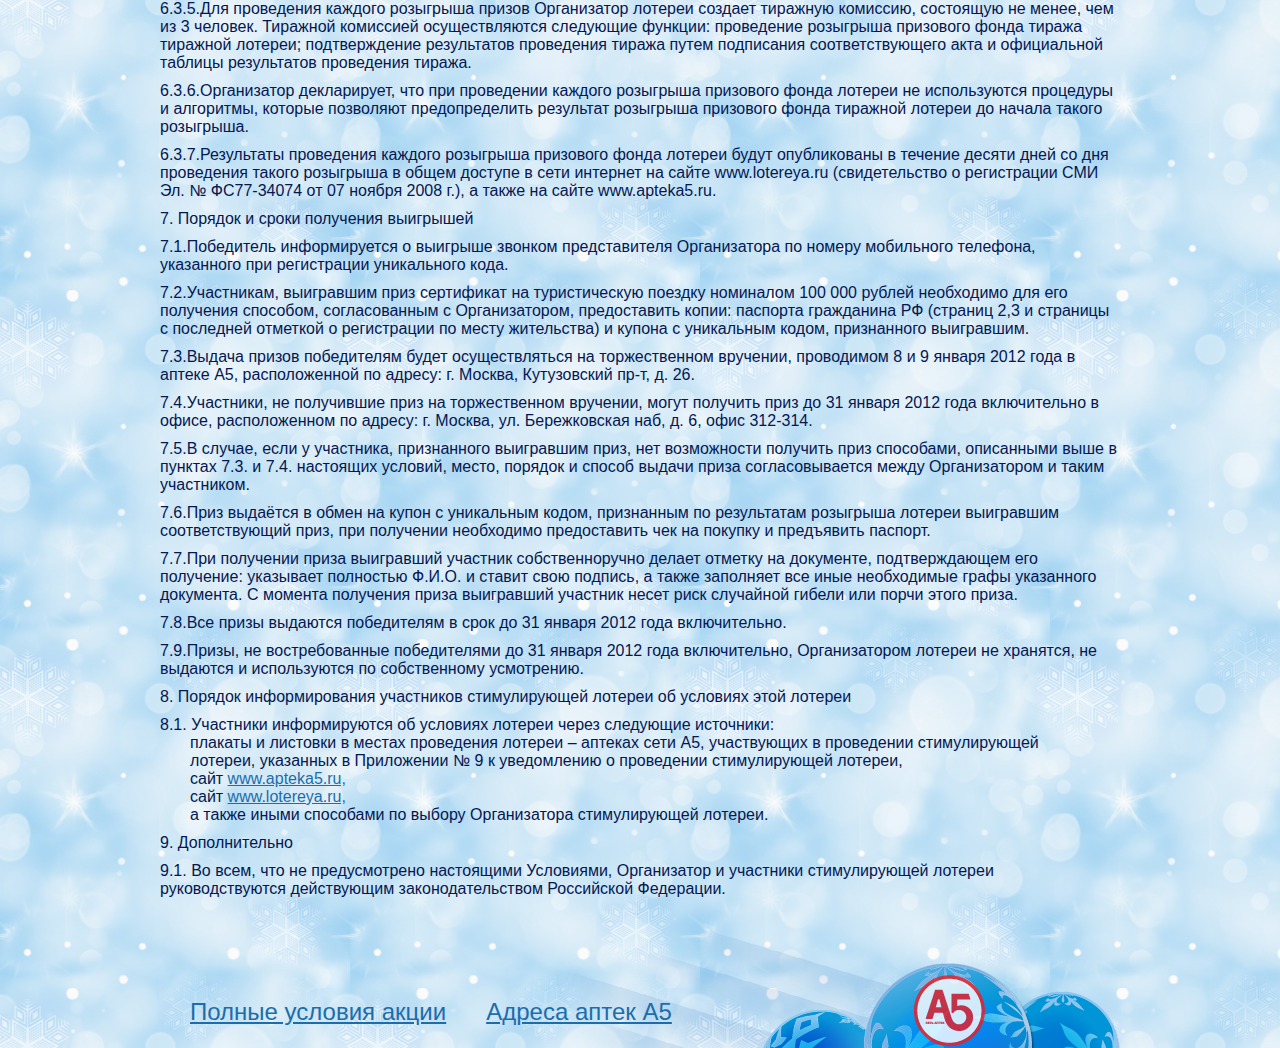
<file: rules/index.html>
<!DOCTYPE html><html lang="ru"><head><meta charset="utf-8" /><title>Полные условия акции &quot;Дарим лучшее&quot;»</title><link href="/css/screen.css" rel="stylesheet" /><!--[if IE]><script src="http://html5shiv.googlecode.com/svn/trunk/html5.js"></script><![endif]--></head><body><header id="masthead"></header><article><nav><li id="a5"><a href="http://www.apteka5.ru/" target="_blank"></a></li><li id="piluli"><a href="http://piluli.ru" target="_blank"></a></li><li id="vichi"><a href="http://www.vichyconsult.ru/" target="_blank"></a></li><li id="code"><a href="/code/"></a></li><li id="winners"><a href="/winners/"></a></li><li id="rules"><a href="/rules/"></a></li><li id="list"><a href="/list/"></a></li></nav><img src="/img/h1_rules.png" /><h2>Условия стимулирующей лотереи «Дарим лучшее» (далее - лотерея)(далее – Условия)</h2><p>1. Наименование стимулирующей лотереи</p><p>1.1.    «Дарим лучшее»</p><p>2. Указание на способ проведения стимулирующей лотереи и территорию ее проведения</p><p>2.1.    По способу проведения стимулирующая лотерея относится к тиражным лотереям, лотерея проводится без использования оборудования. </p><p>2.2.    Территория проведения: Российская Федерация.</p><p>3. Наименование организатора стимулирующей лотереи с указанием его юридического и почтового адресов, банковских реквизитов, идентификационного номера налогоплательщика и сведений об открытии счетов в кредитной организации</p><ul>3.1.    Общество с ограниченной ответственностью «Лаки-Слото»<li></li>Юридический адрес: 127051, город Москва, Петровский бульвар, дом 3, строение 2<li></li>Почтовый адрес: 127051, город Москва, Петровский бульвар, дом 3, строение 2 <li></li>ОГРН 1087746347050 <li></li>ИНН 7709783795, КПП 770701001<li></li>Банковские реквизиты, сведения об открытии счетов в кредитной организации: <li></li>р/с 40702810622000010368, 40702810622000025324<li></li>в АКБ «Абсолют Банк» (ЗАО)<li></li>к/с 30101810500000000976, БИК 044525976</ul><p>4. Сроки проведения стимулирующей лотереи</p><p>4.1.    С 07 декабря 2011 года по 31 января 2012 года включительно.</p><p>5. Права и обязанности участников стимулирующей лотереи</p><p>5.1. К участию в стимулирующей лотерее допускаются проживающие на территории Российской Федерации граждане Российской Федерации, достигшие 18-летнего возраста.</p><p>5.2. Участник лотереи вправе требовать от организатора лотереи:</p><p>1.получения информации о лотерее в соответствии с условиями лотереи;</p><p>2.в случае выигрыша выплаты, передачи или предоставления выигрыша в соответствии с условиями лотереи;</p><p>3.выигравший участник вправе обратиться в суд в случае задержки выплаты, передачи или предоставления выигрыша либо невыплаты, непередачи или непредоставления выигрыша организатором лотереи.</p><p>5.3. Участники стимулирующей лотереи обязаны выполнять все действия, связанные с участием в лотерее и получением выигрышей, в установленные условиями лотереи сроки.</p><p>5.4. При прекращении стимулирующей лотереи организатор стимулирующей лотереи обязан опубликовать в средствах массовой информации сообщение о прекращении проведения стимулирующей лотереи или иным способом публично уведомить о таком прекращении.</p><p>5.5. Организатор стимулирующей лотереи обязан провести розыгрыш призового фонда стимулирующей лотереи, предназначенного для предоставления выигрышей, и предоставить выигрыши выигравшим участникам стимулирующей лотереи, заключившим договоры на участие в такой лотерее до даты опубликования сообщения о прекращении проведения стимулирующей лотереи или иного публичного уведомления о таком прекращении.</p><p>5.6. Приостановка или досрочное прекращение проведения лотереи не освобождает организатора лотереи от необходимости предоставления выигрышей, совершения других необходимых действий.</p><p>5.7. Организатор лотереи обязан завершить проведение стимулирующей лотереи, в том числе осуществить предоставление выигрышей, и совершить другие необходимые действия в отношении тех участников стимулирующей лотереи, с которыми он заключил договор.</p><p>5.8. Организатор лотереи имеет право разглашать персональные данные победителя лотереи только с разрешения победителя. Организатор лотереи не вправе предоставлять информацию об участнике лотереи третьим лицам. </p><p>5.9. Кроме того, участники стимулирующей лотереи несут иные права и обязанности, предусмотренные Федеральным законом от 11 ноября 2003 г. № 138-ФЗ «О лотереях».</p><p>5.10. Победители лотереи обязаны осуществлять уплату всех налогов и иных существующих обязательных платежей, связанных с получением выигрыша, установленных действующим законодательством Российской Федерации, самостоятельно. С момента получения приза победители самостоятельно несут ответственность за уплату всех налогов и иных существующих обязательных платежей, связанных с его получением, установленных действующим законодательством Российской Федерации. При этом Организатор лотереи обязуется надлежащим образом проинформировать участников, выигравших призы, о законодательно предусмотренной обязанности таких участников уплатить соответствующие налоги в связи с таким выигрышем.</p><p>5.11. Организатор не несёт ответственности за отсутствие выездных документов у участников, выигравших приз сертификат на туристическую поездку номиналом 100 000 рублей. </p><p>5.12. Участнику лотереи необходимо сохранять чек на покупку товаров ВИШИ и купон с зарегистрированным уникальным кодом.</p><p>6. Порядок проведения розыгрыша призового фонда стимулирующей лотереи, алгоритм определения выигрышей</p><p>6.1. Для участия в розыгрыше призов необходимо (порядок направления заявки на участие в лотерее) </p><p>6.1.1.В период с 07 декабря 2011 года по 30 декабря 2011 года включительно совершить единовременную покупку любых двух единиц товара, реализуемого под торговой маркой ВИШИ, в любой аптеке сети А5, участвующей в проведении стимулирующей лотереи «Дарим лучшее» (см. список аптек сети А5, участвующих в проведении стимулирующей лотереи «Дарим лучшее»). </p><p>6.1.2.Получить при совершении покупки, отвечающей требованиям п. 6.1.1. настоящих Условий, купон с уникальным кодом.</p><p>6.1.3.С 00:00:00 по московскому времени 07 декабря 2011 г. по 23:59:59 по московскому времени 30 декабря 2011 г. зарегистрировать уникальный код с купона любым удобным способом:</p><p>6.1.3.1.На сайте www.apteka5.ru. При регистрации уникального кода на сайте необходимо заполнить следующие поля: уникальный код, ФИО, номер мобильного телефона, возраст, пол, город. </p><p>6.1.3.2.По телефону бесплатной горячей линии 8 (800) 200-63-03. При регистрации уникального кода данным способом необходимо сообщить оператору горячей линии следующие данные: уникальный код, ФИО, номер мобильного телефона, возраст, пол, город.</p><p>6.1.4.Один уникальный код может быть зарегистрирован только один раз.</p><p>6.1.5.Один участник имеет возможность принять участие в проведении лотереи неограниченное количество раз, совершив для этого все необходимые действия, описанные выше в пунктах 6.1.1. – 6.1.3. настоящих Условий. </p><p>6.1.6.Получение купона с уникальным кодом означает ознакомление и согласие участника с Условиями лотереи.</p><p>6.2. Призовой фонд лотереи</p><p>6.2.1.      Призовой фонд стимулирующей лотереи образуется за счет средств Организатора лотереи, формируется отдельно до проведения розыгрыша призового фонда и используется исключительно на предоставление выигрышей выигравшим участникам.</p><p>6.2.2.      Призовой фонд стимулирующей лотереи составляют следующие призы:<br />сертификат на ужин во Французском ресторане – 30 штук;<br />сертификат на туристическую поездку номиналом 100 000 рублей – 4 штуки.</p><p>6.2.3.      Выплата денежного эквивалента стоимости приза вместо выдачи приза в натуре, или замена другими призами не производится. </p><p>6.2.4.      Организатор стимулирующей лотереи не обременяет призовой фонд лотереи какими-либо обязательствами, за исключением обязательств перед участниками стимулирующей лотереи по передаче (предоставлению) выигрышей, а также не использует средства призового фонда стимулирующей лотереи иначе, чем на передачу (предоставление) выигрышей.</p><p>6.3. Порядок проведения розыгрыша призового фонда стимулирующей лотереи, алгоритм определения выигрышей</p><ul>6.3.1.Розыгрыши призов проводятся в следующем порядке: <li>1-ый розыгрыш – проводится 09 декабря 2011 года среди уникальных кодов, зарегистрированных участниками с 07.12.2011 по 08.12.2011 включительно; в розыгрыше участвуют 7 сертификатов на ужин во Французском ресторане и 1 сертификат на туристическую поездку номиналом 100 000 рублей;</li><li>2-ой розыгрыш - проводится 16 декабря 2011 года среди уникальных кодов, зарегистрированных участниками с 09.12.2011 по 15.12.2011 включительно; в розыгрыше участвуют 7 сертификатов на ужин во Французском ресторане и 1 сертификат на туристическую поездку номиналом 100 000 рублей;</li><li>3-ий розыгрыш – проводится 23 декабря 2011 года среди всех уникальных кодов, зарегистрированных участниками с 16.12.2011 по 22.12.2011 включительно; в розыгрыше участвуют 7 сертификатов на ужин во Французском ресторане и 1 сертификат на туристическую поездку номиналом 100 000 рублей;</li><li>4-ый розыгрыш – проводится 31 декабря 2011 года среди всех уникальных кодов, зарегистрированных участниками с 23.12.2011 по 30.12.2011 включительно; в розыгрыше участвуют 9 сертификатов на ужин во Французском ресторане и 1 сертификат на туристическую поездку номиналом 100 000 рублей.</li></ul><p>6.3.2.Все розыгрыши проводятся в офисе, расположенном по адресу: г. Москва, Ленинградский проспект, 36, строение 21.</p><p>6.3.3.В 1-ом, 2-ом и 3-ем розыгрышах выигрыши определяются в следующем порядке: сначала определяются 7 (семь) победителей приза сертификат на ужин во Французском ресторане, затем – победитель приза сертификат на туристическую поездку номиналом 100 000 рублей. В 4-ом розыгрыше выигрыши определяются следующим образом: сначала определяются 9 (девять) победителей приза сертификатов на ужин во Французском ресторане, затем – победитель приза сертификат на туристическую поездку номиналом 100 000 рублей.</p><p>6.3.4.Организатор гарантирует, что для определения призов лотереи не совершаются действия с использованием механических, электрических, электронных или иных технических устройств.</p><p>6.3.5.Для проведения каждого розыгрыша призов Организатор лотереи создает тиражную комиссию, состоящую не менее, чем из 3 человек. Тиражной комиссией осуществляются следующие функции:проведение розыгрыша призового фонда тиража тиражной лотереи;подтверждение результатов проведения тиража путем подписания соответствующего акта и официальной таблицы результатов проведения тиража.</p><p>6.3.6.Организатор декларирует, что при проведении каждого розыгрыша призового фонда лотереи не используются процедуры и алгоритмы, которые позволяют предопределить результат розыгрыша призового фонда тиражной лотереи до начала такого розыгрыша.</p><p>6.3.7.Результаты проведения каждого розыгрыша призового фонда лотереи будут опубликованы в течение десяти дней со дня проведения такого розыгрыша в общем доступе в сети интернет на сайте www.lotereyа.ru (свидетельство о регистрации СМИ Эл. № ФС77-34074 от 07 ноября 2008 г.), а также на сайте www.apteka5.ru.</p><p>7. Порядок и сроки получения выигрышей</p><p>7.1.Победитель информируется о выигрыше звонком представителя Организатора по номеру мобильного телефона, указанного при регистрации уникального кода.</p><p>7.2.Участникам, выигравшим приз сертификат на туристическую поездку номиналом 100 000 рублей необходимо для его получения способом, согласованным с Организатором, предоставить копии: паспорта гражданина РФ (страниц 2,3 и страницы с последней отметкой о регистрации по месту жительства) и купона с уникальным кодом, признанного выигравшим. </p><p>7.3.Выдача призов победителям будет осуществляться на торжественном вручении, проводимом 8 и 9 января 2012 года в аптеке А5, расположенной по адресу: г. Москва, Кутузовский пр-т, д. 26. </p><p>7.4.Участники, не получившие приз на торжественном вручении, могут получить приз до 31 января 2012 года включительно в офисе, расположенном по адресу: г. Москва, ул. Бережковская наб, д. 6, офис 312-314.</p><p>7.5.В случае, если у участника, признанного выигравшим приз, нет возможности получить приз способами, описанными выше в пунктах 7.3. и 7.4. настоящих условий, место, порядок и способ выдачи приза согласовывается между Организатором и таким участником.</p><p>7.6.Приз выдаётся в обмен на купон с уникальным кодом, признанным по результатам розыгрыша лотереи выигравшим соответствующий приз, при получении необходимо предоставить чек на покупку и предъявить паспорт. </p><p>7.7.При получении приза выигравший участник собственноручно делает отметку на документе, подтверждающем его получение: указывает полностью Ф.И.О. и ставит свою подпись, а также заполняет все иные необходимые графы указанного документа. С момента получения приза выигравший участник несет риск случайной гибели или порчи этого приза.</p><p>7.8.Все призы выдаются победителям в срок до 31 января 2012 года включительно.</p><p>7.9.Призы, не востребованные победителями до 31 января 2012 года включительно, Организатором лотереи не хранятся, не выдаются и используются по собственному усмотрению. </p><p>8. Порядок информирования участников стимулирующей лотереи об условиях этой лотереи</p><ul>8.1.    Участники информируются об условиях лотереи через следующие источники:<li>плакаты и листовки в местах проведения лотереи – аптеках сети А5, участвующих в проведении стимулирующей лотереи, указанных в Приложении № 9 к уведомлению о проведении стимулирующей лотереи,</li><li>сайт <a href="http://www.apteka5.ru" target="_blank">www.apteka5.ru, </a></li><li>сайт <a href="http://www.lotereya.ru" target="_blank">www.lotereya.ru,</a></li><li>а также иными способами по выбору Организатора стимулирующей лотереи.</li></ul><p>9. Дополнительно</p><p>9.1.    Во всем, что не предусмотрено настоящими Условиями, Организатор и участники стимулирующей лотереи руководствуются действующим законодательством Российской Федерации.</p><footer><ul><li><a href="/rules/">Полные условия акции</a></li><li><a href="/list/">Адреса аптек А5</a></li><li id="a5"><a href="http://www.apteka5.ru/" target="_blank"></a></li></ul></footer></article></body></html>
</file>
<file: css/screen.css>
body, div,
h1, h2, h3, h4, h5, h6,
p, blockquote, pre, dl, dt, dd, ol, ul, li,
fieldset, form, label, legend, th, td,
article, aside, figure, footer, header, hgroup, menu, nav, section {
  margin: 0;
  padding: 0;
  border: 0; }

article, aside, details, figcaption, figure,
footer, header, hgroup, nav, section, audio, canvas, video {
  display: block; }

html {
  height: 100%;
  -webkit-text-size-adjust: 100%;
  -ms-text-size-adjust: 100%; }
  html body {
    min-height: 100%;
    font-size: 100%; }

sub, sup {
  font-size: 75%;
  line-height: 0;
  position: relative;
  vertical-align: baseline;
  suptop: -0.5em;
  subbottom: -0.25em; }

pre {
  white-space: pre;
  white-space: pre-wrap;
  word-wrap: break-word; }

b, strong {
  font-weight: bold; }

abbr[title] {
  border-bottom: 1px dotted; }

table {
  border-collapse: collapse;
  border-spacing: 0; }

a img, img {
  -ms-interpolation-mode: bicubic;
  border: 0; }

input, textarea, button, select {
  margin: 0;
  font-size: 100%;
  line-height: normal;
  vertical-align: baseline; }
  input button,
  input html input[type="button"],
  input input[type="reset"],
  input input[type="submit"], textarea button, textarea html input[type="button"], textarea input[type="reset"], textarea input[type="submit"], button button, button html input[type="button"], button input[type="reset"], button input[type="submit"], select button, select html input[type="button"], select input[type="reset"], select input[type="submit"] {
    cursor: pointer;
    -webkit-appearance: button; }
  input input[type="checkbox"],
  input input[type="radio"], textarea input[type="checkbox"], textarea input[type="radio"], button input[type="checkbox"], button input[type="radio"], select input[type="checkbox"], select input[type="radio"] {
    -webkit-box-sizing: border-box;
    -moz-box-sizing: border-box;
    -o-box-sizing: border-box;
    -ms-box-sizing: border-box;
    box-sizing: border-box; }
  input textarea, textarea textarea, button textarea, select textarea {
    overflow: auto; }

::selection {
  background: #c1304c;
  color: white; }

::-moz-selection {
  background: #c1304c;
  color: white; }

img::selection {
  background: transparent; }

img::-moz-selection {
  background: transparent; }

body {
  -webkit-tap-highlight-color: rgba(255, 0, 0, 0.62); }

a {
  color: #1c6daa;
  display: inline-block; }
  a:hover {
    color: #134b76; }

p, ul {
  margin: 10px 0; }

ul {
  list-style: none; }
  ul li {
    margin: 0 30px; }

h2 {
  color: #10255d;
  font-size: 20px;
  font-family: “Myriad Pro”, "Arial Narrow", Helvetica, Tahoma, Arial, sans-serif; }

span {
  color: #041852;
  font-weight: 800; }

html {
  background: url(/img/bg.jpg);
  font-family: "Arial", sans-serif; }

body {
  background: url(/img/bg_lines.png) top repeat-x; }

#masthead {
  background: url(/img/bg_header.png) top center no-repeat;
  height: 754px; }

article {
  width: 960px;
  margin: 0 auto;
  color: #041852;
  font-size: 16px;
  position: relative; }

nav li {
  position: absolute;
  list-style: none; }
  nav li a {
    display: block;
    width: 100%;
    height: 100%; }
  nav li#piluli {
    width: 190px;
    height: 67px;
    top: -498px;
    left: 1px;
    background: url(/img/piluli.png); }
  nav li#a5 {
    width: 159px;
    height: 156px;
    top: -735px;
    left: 14px; }
  nav li#vichi {
    width: 249px;
    height: 84px;
    top: -695px;
    right: 35px; }
  nav li#code {
    width: 194px;
    height: 192px;
    top: -256px;
    left: 0px; }
    nav li#code:hover {
      background: url(/img/nav_code.png); }
  nav li#winners {
    width: 174px;
    height: 174px;
    left: 311px;
    top: -189px; }
    nav li#winners:hover {
      background: url(/img/nav_winners.png); }
  nav li#rules {
    width: 136px;
    height: 136px;
    right: 224px;
    top: -185px; }
    nav li#rules:hover {
      background: url(/img/nav_rules.png); }
  nav li#list {
    width: 114px;
    height: 112px;
    right: 24px;
    top: -236px; }
    nav li#list:hover {
      background: url(/img/nav_list.png); }

footer {
  background: url(/img/bg_footer.png) no-repeat right;
  height: 140px; }
  footer li {
    font-size: 24px;
    font-family: “Myriad Pro”, "Arial Narrow", Helvetica, Tahoma, Arial, sans-serif;
    float: left;
    margin-right: 10px;
    margin-top: 90px; }
  footer #a5 {
    position: absolute;
    bottom: 2px;
    right: 135px;
    width: 70px;
    height: 71px; }
    footer #a5 a {
      display: block;
      width: 100%;
      height: 100%; }

form {
  width: 600px;
  margin: 0 auto; }

label {
  display: block;
  margin: 10px 0; }

input {
  padding: 10px;
  font-size: 24px; }

input[type=checkbox] {
  float: left;
  margin-right: 10px; }

textarea {
  display: block; }

table {
  border: 2px solid #badcf4;
  text-align: center;
  width: 100%;
  background: rgba(255, 255, 255, 0.3); }

tr {
  height: 30px; }

th, td {
  border: 1px solid #badcf4; }

td:nth-child(2n) {
  text-align: left;
  padding-left: 40px; }
</file>
